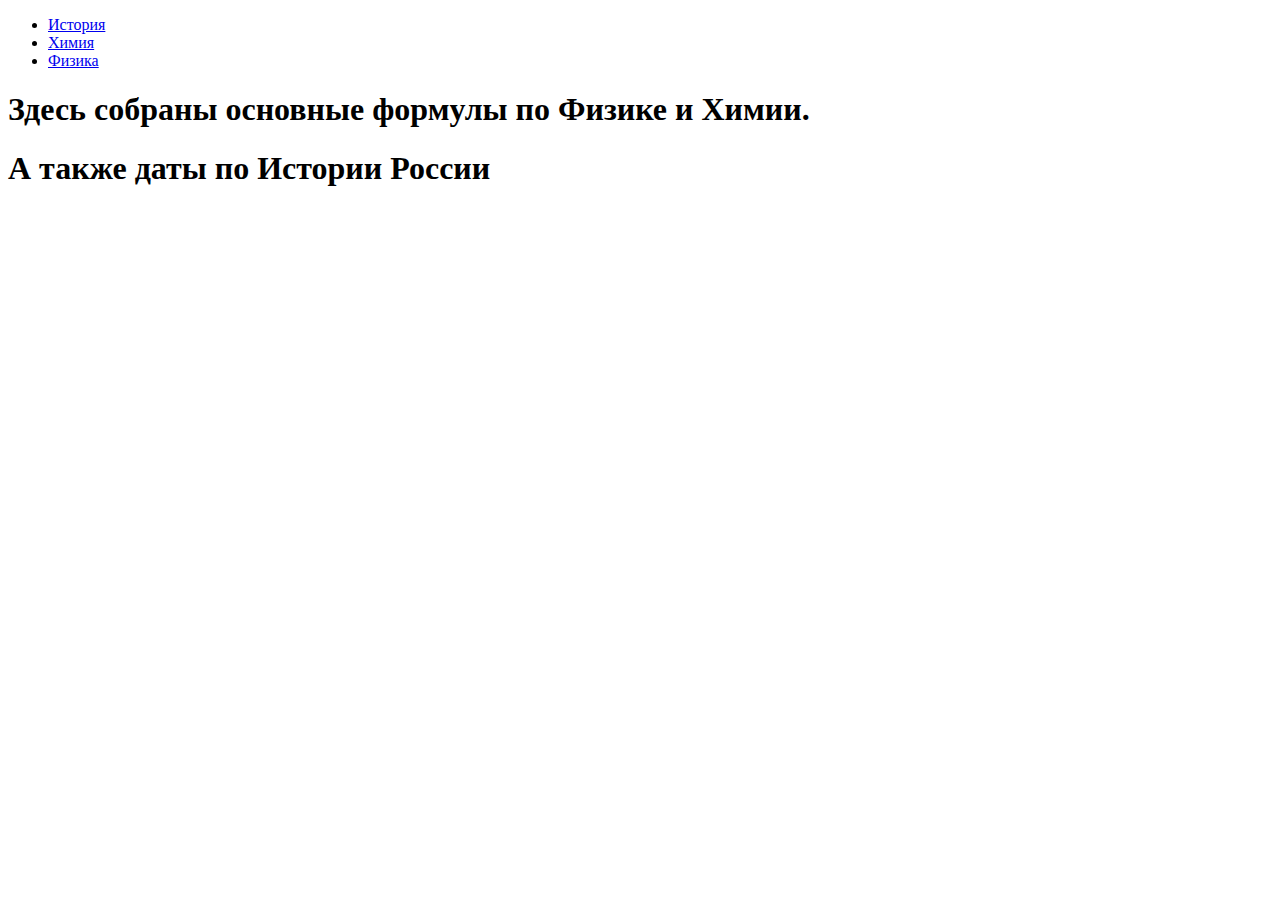
<file: index.html>
<!doctype html>
<html>
<head>
  <meta charset="UTF-8">
  <meta name="viewport"
        content="width=device-width, user-scalable=no, initial-scale=1.0, maximum-scale=1.0, minimum-scale=1.0">
  <title>HisPhysChem</title>

  <link rel="stylesheet" href="C:\Users\Эмиль\Documents\ПРОЕКТ\Эмиль\main.css">
</head>
<body>

  <!-- Header -->
  <header class="navbar">
    <div class="container">
      </a>
      <nav class="navbar-nav">
        <ul>
          <li>
            <a href="ИСТОРИЯ.html">История</a>
          </li>
          <li>
            <a href="ХИМИЯ.html">Химия</a>
          </li>
          <li>
            <a href="ФИЗИКА.html">Физика</a>
          </li>
        </ul>
      </nav>
    </div>
  </header>

  <main>

    <!-- Hero Section -->
    <section class="hero" style="background-image: url('C:\Users\Эмиль\Documents\ПРОЕКТ\Эмиль\image\fon.jpg')">
      <div class="container">
        <h1>Здесь собраны основные формулы по Физике и Химии.</h1>
        <h1>А также даты по Истории России</h1>
      </div>
    </section>


</body>
</html>
</file>
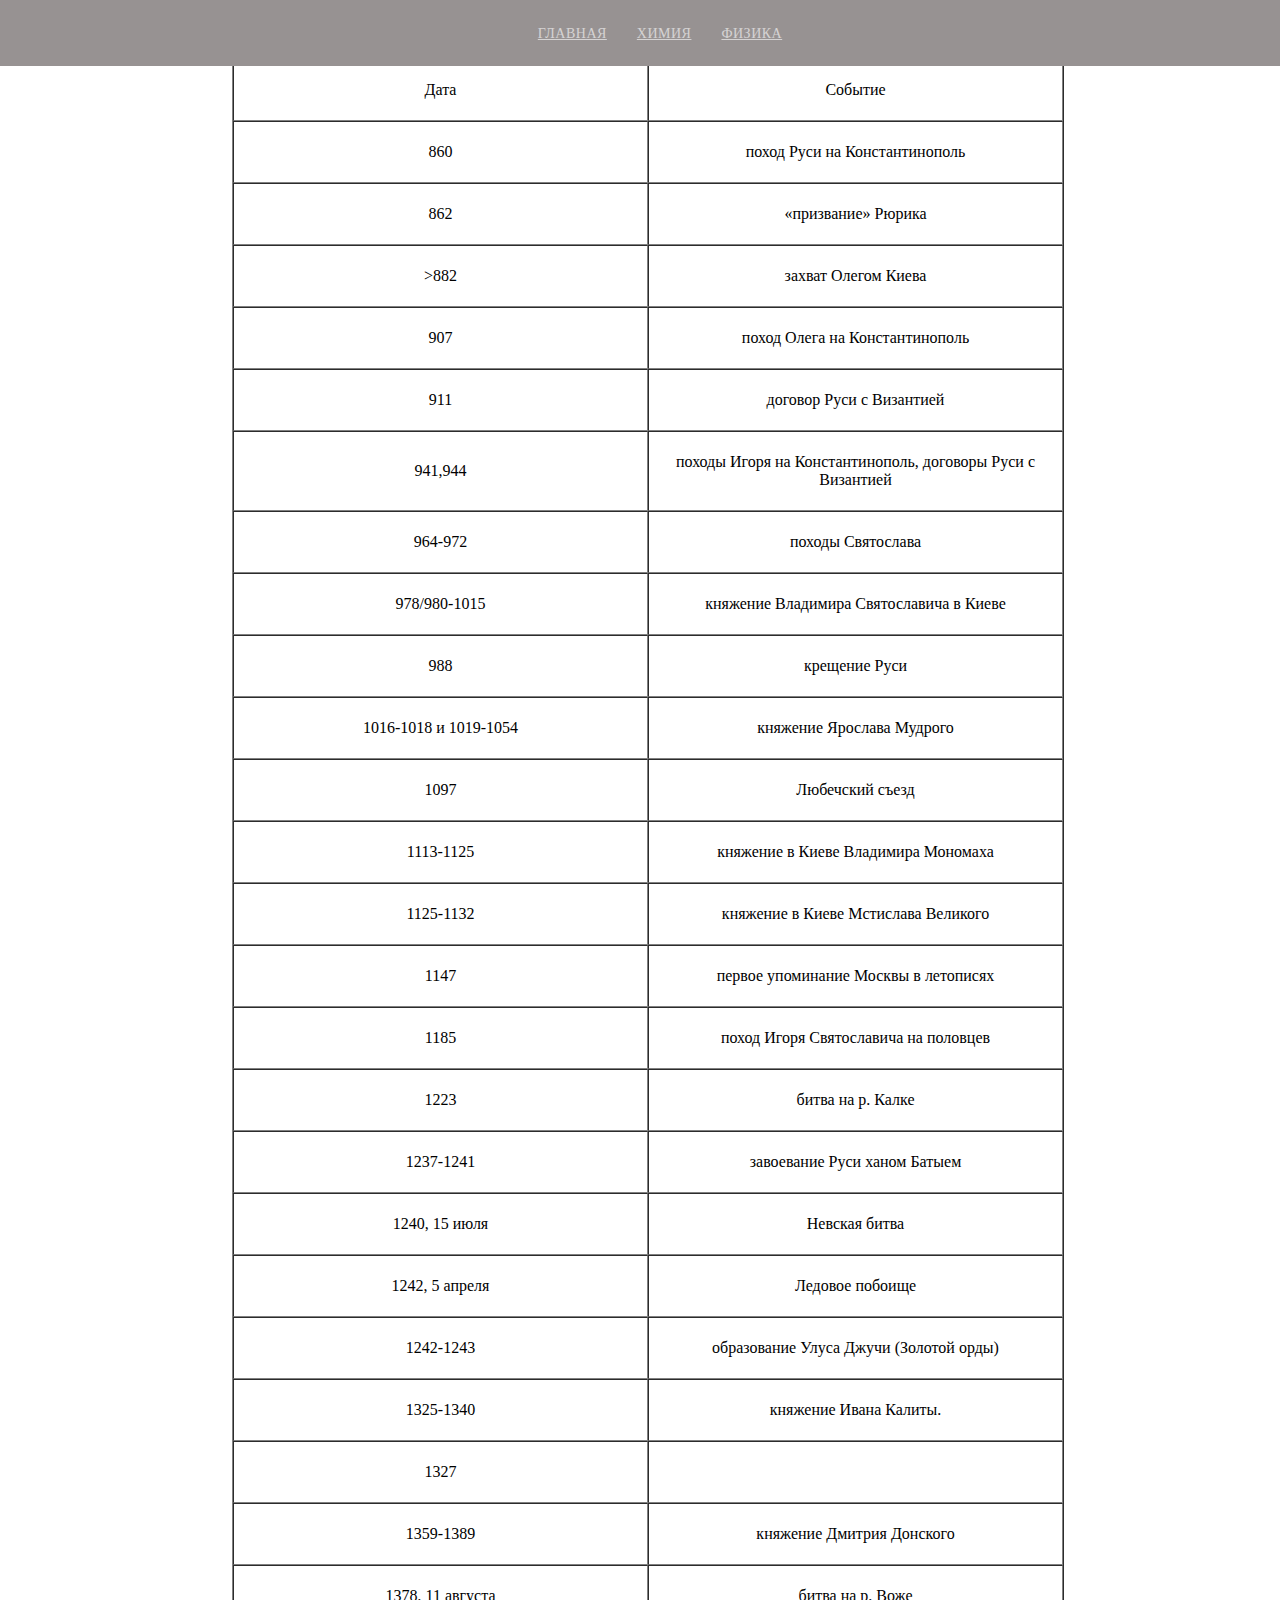
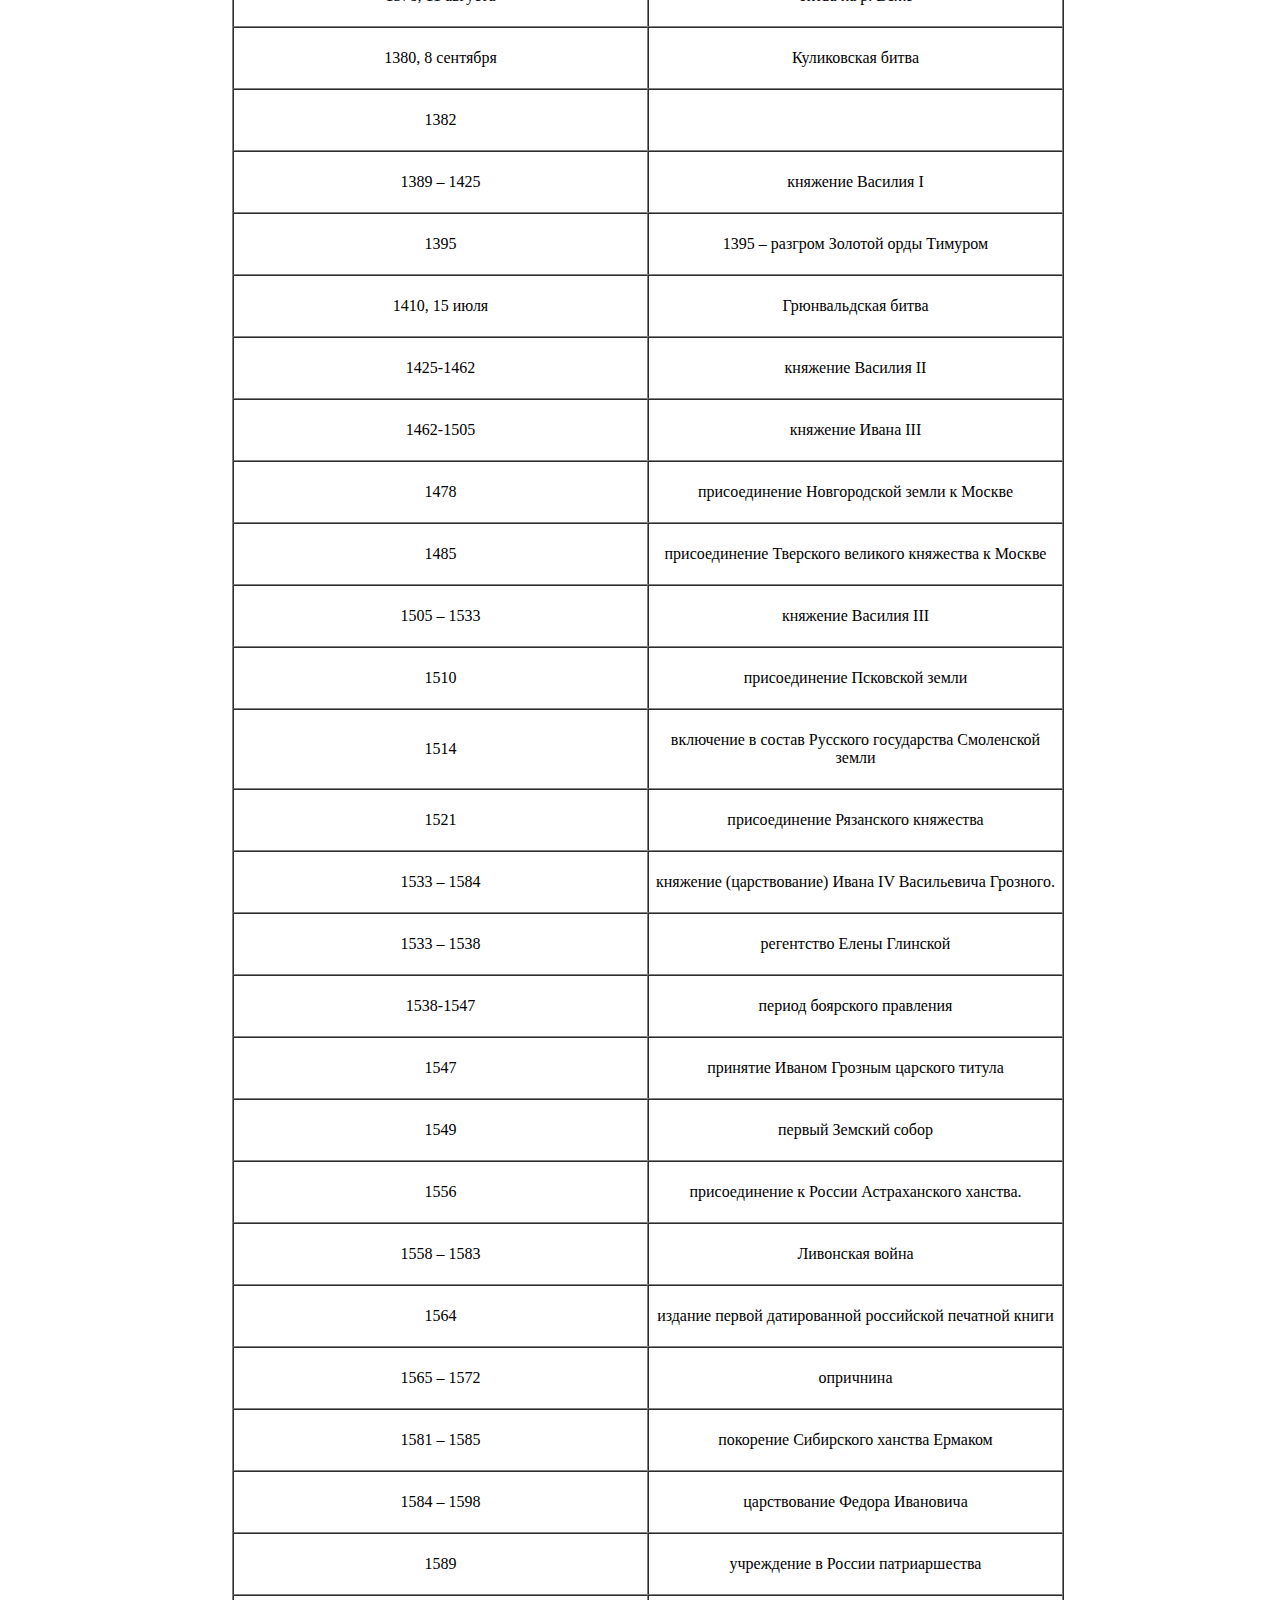
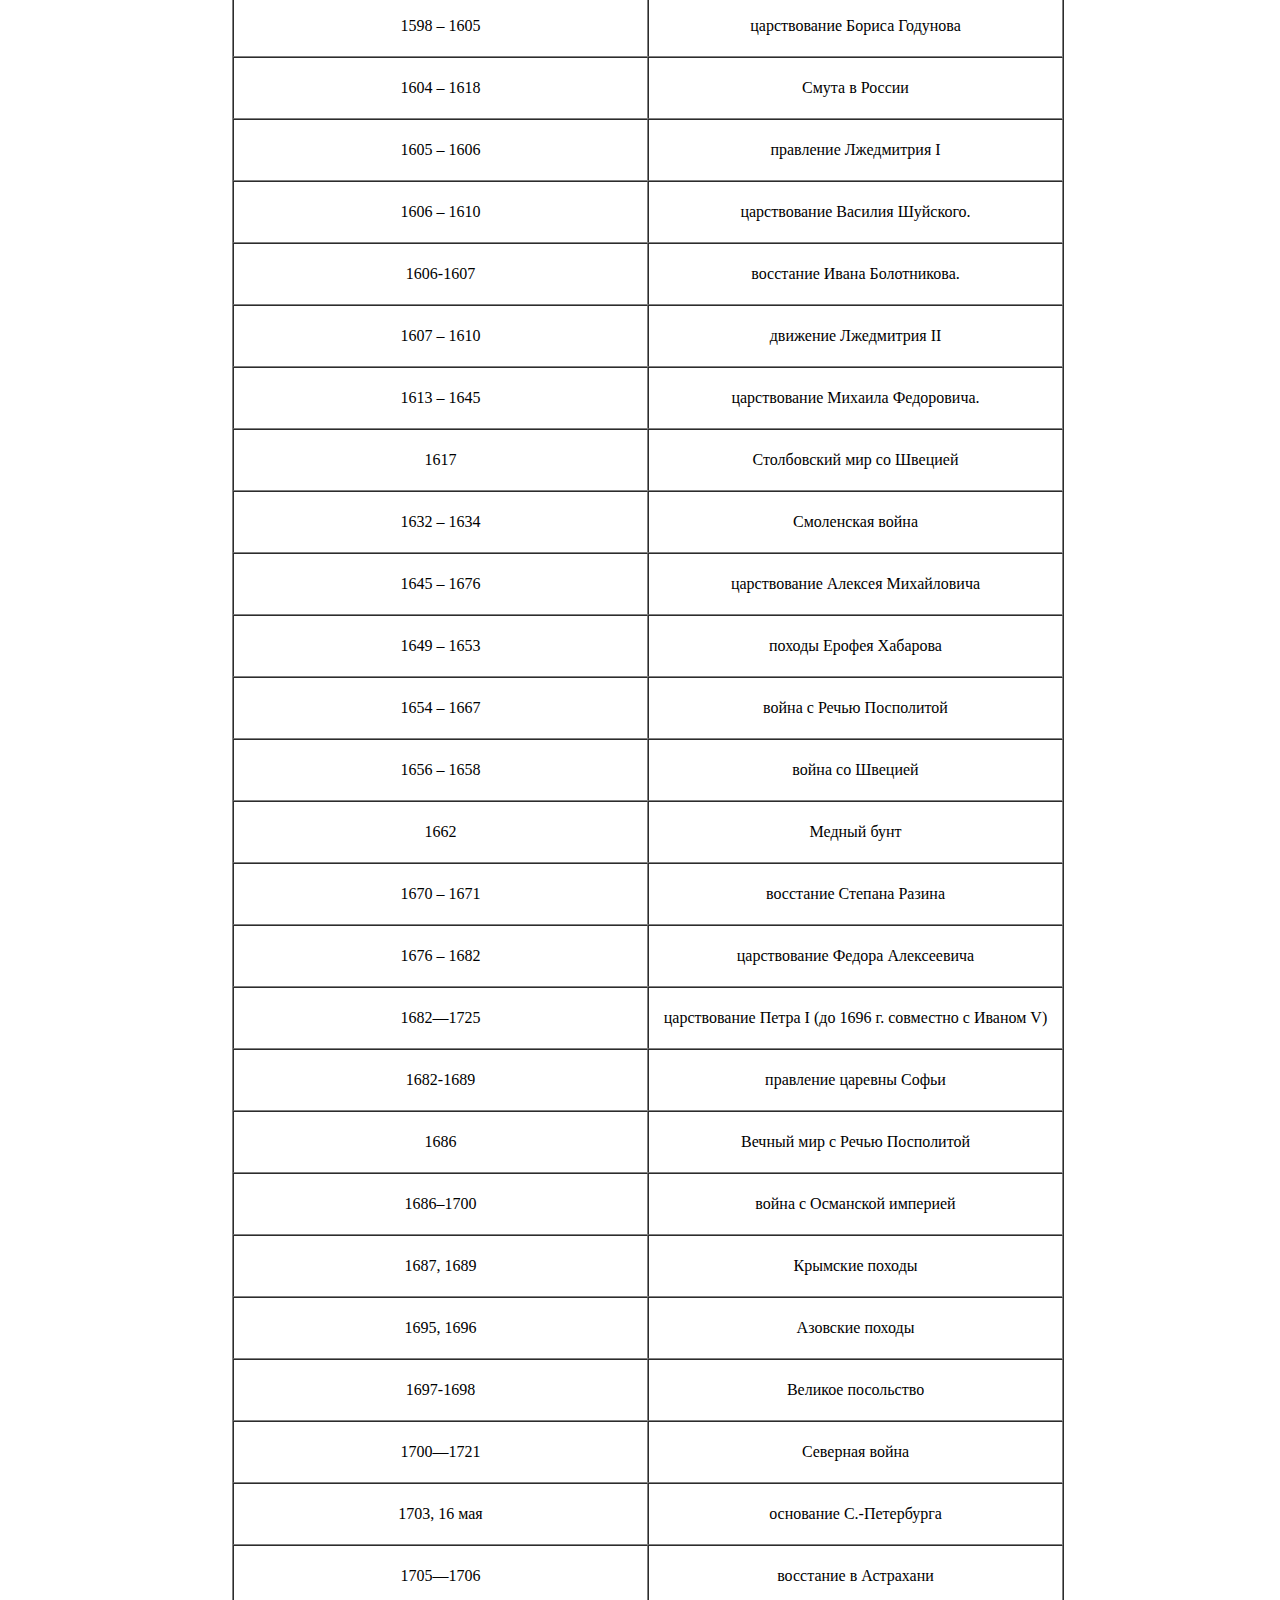
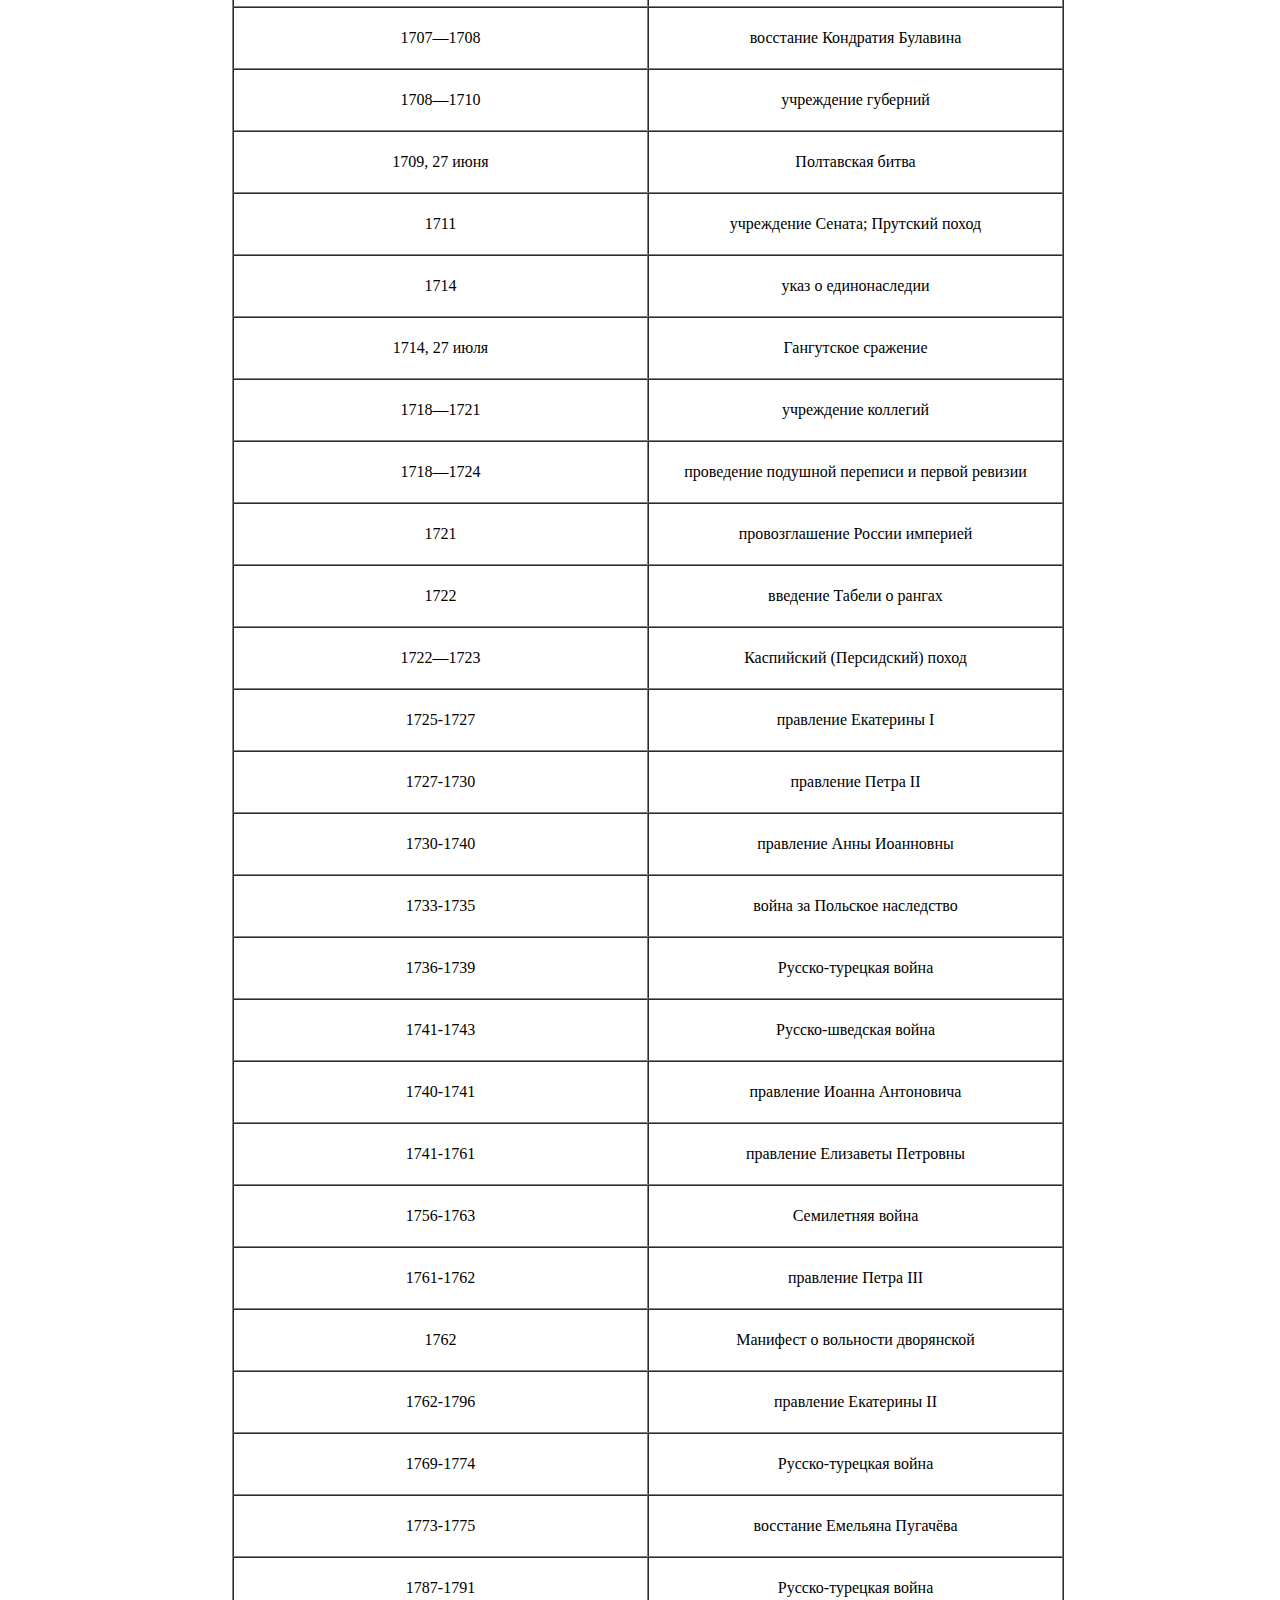
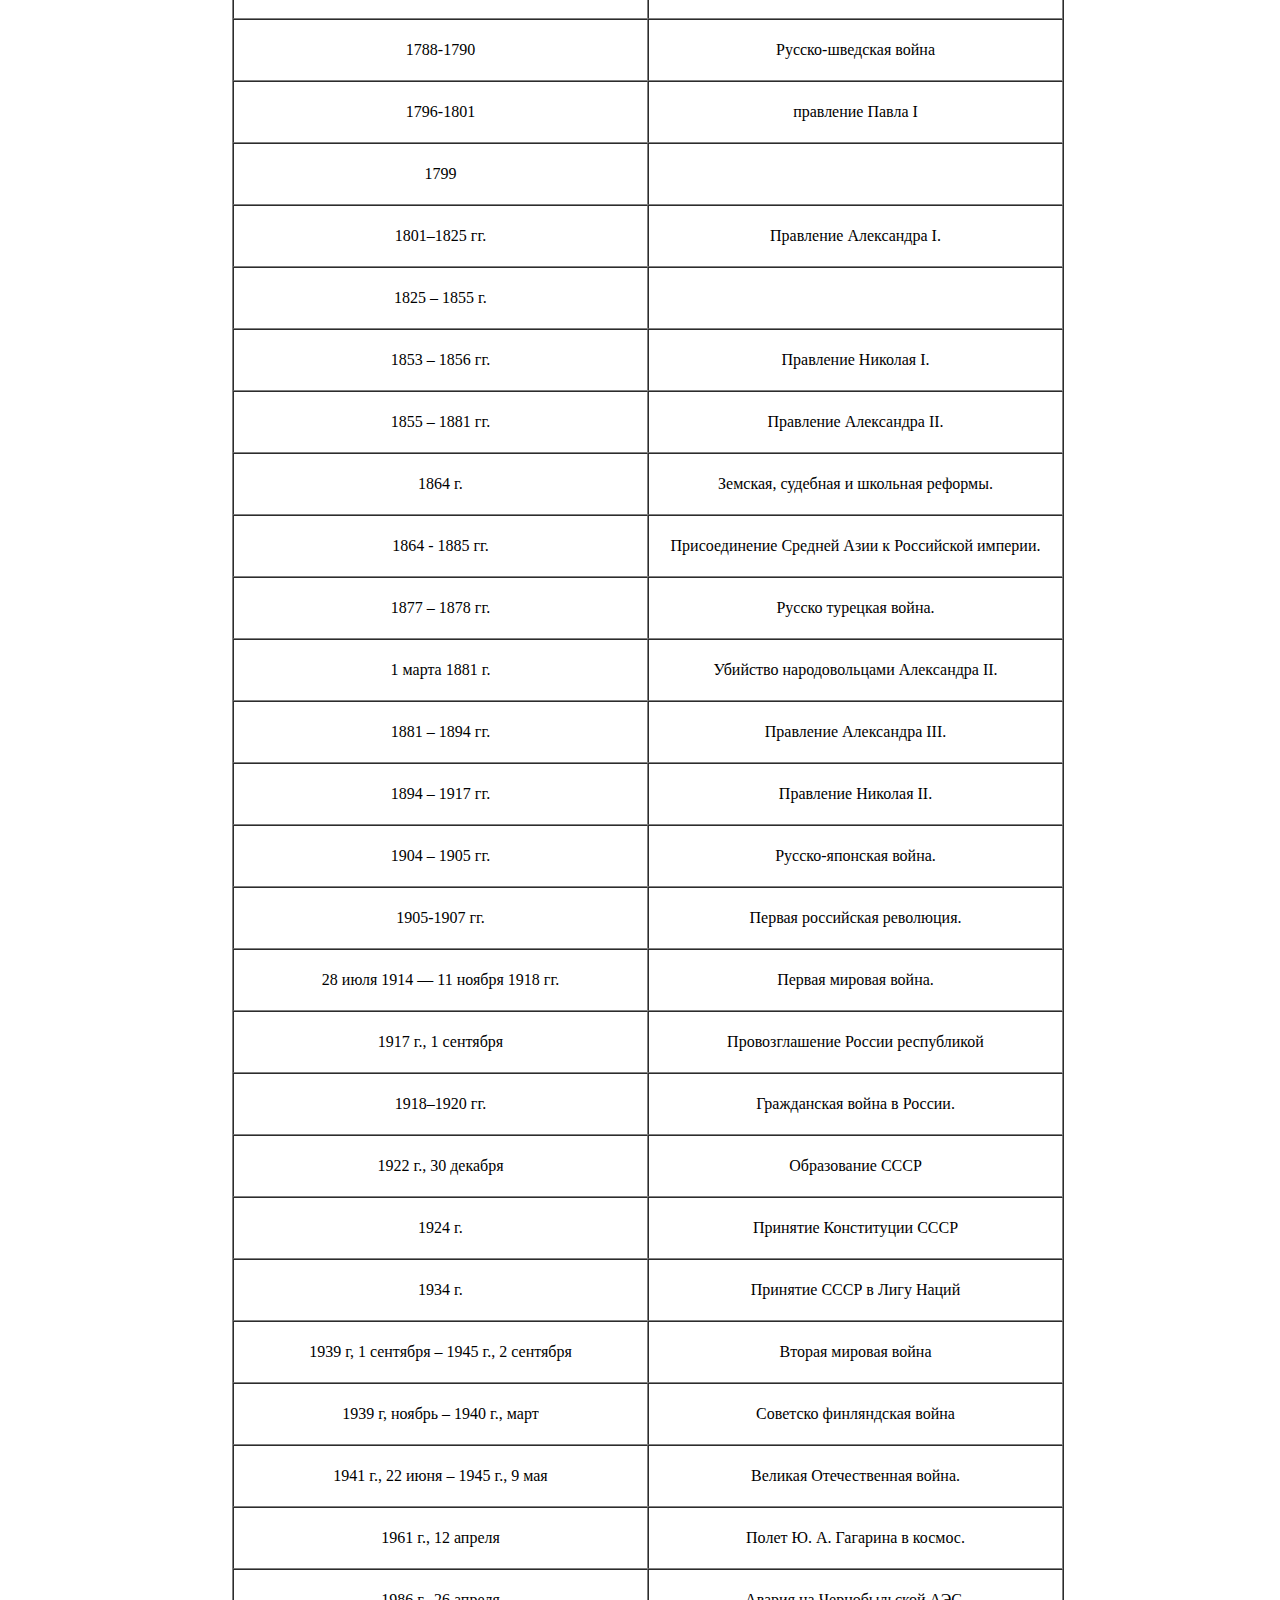
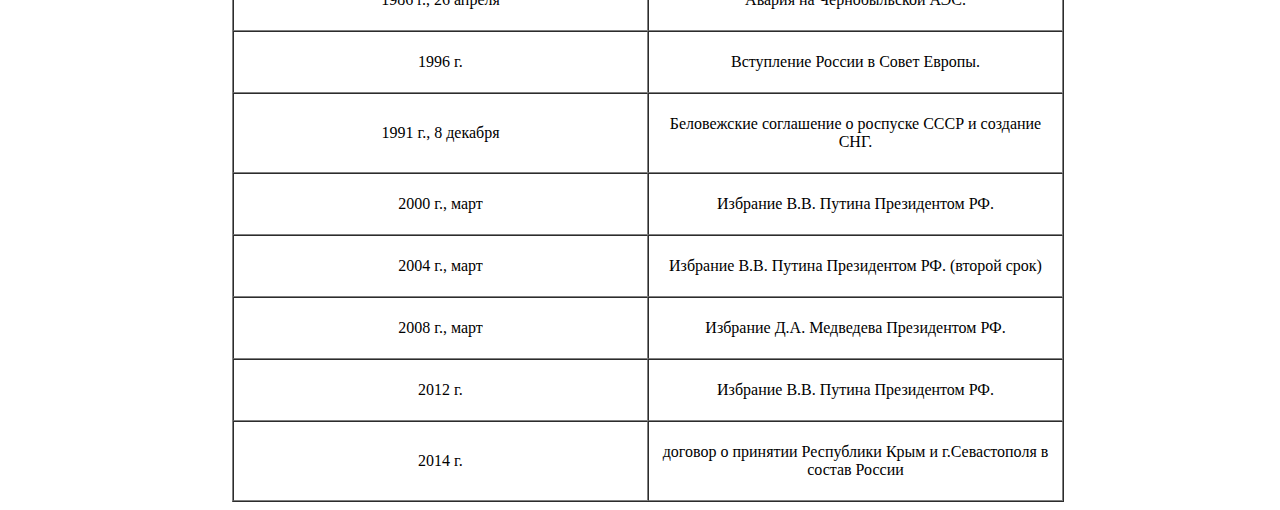
<file: ИСТОРИЯ.html>
<!DOCTYPE HTML>
<html>
         <head>
                  <meta charset= "utf-8">
				  <link rel="stylesheet" type="text/css" href="ИСТОРИЯ.css" />
         </head>
<body>
     <!-- Header -->
  <header class="navbar">
    <div class="container">
      <a href="index.html" class="navbar-brand">
      </a>
      <nav class="navbar-nav">
        <ul>
          <li>
            <a href="index.html">Главная</a>
          </li>
          <li>
            <a href="ХИМИЯ.html">Химия</a>
          </li>
          <li>
            <a href="ФИЗИКА.html">Физика</a>
          </li>
        </ul>
      </nav>
    </div>
  </header>

    <p style="text-align: center; width: 100%;">
        <strong>Основные даты ИСТОРИИ РОССИИ</strong>
        </p>

        <table align="center" border="1" cellpadding="5" cellspacing="0" style="width:65%" >
            <tbody>
                <tr>
                    <td style="width: 350px; background-color: rgb(255, 255, 255);">
                    <p style="text-align: center;" hspace="60" >Дата</p>
                    </td>
                    <td style="width: 350px; background-color: rgb(255, 255, 255);">
                        <p style="text-align: center;" hspace="60" >Событие</p>
                    </td>
                </tr>
                <tr>
                    <td style="background-color:rgb(255, 255, 255); width:350px">
                    <p style="text-align: center;">860</p>
                    </td>
                    <td style="background-color:rgb(255, 255, 255); width:350px">
                        <p style="text-align: center;" hspace="60" >поход Руси на Константинополь</p>
                    </td>
                </tr>
                <tr>
                    <td style="background-color:rgb(255, 255, 255); width:350px">
                    <p style="text-align: center;">862</p>
                    </td>
                    <td style="background-color:rgb(255, 255, 255); width:350px">
                    <p style="text-align: center;" hspace="60" >«призвание» Рюрика</p>
                    </td>
                </tr>
                <tr>
                    <td style="background-color:rgb(255, 255, 255); width:350px">
                    <p style="text-align: center;">>882</p>
                    </td>
                    <td style="background-color:rgb(255, 255, 255); width:350px">
                        <p style="text-align: center;" hspace="60" >захват Олегом Киева</p>
                    </td>
                </tr>
                <tr>
                    <td style="background-color:rgb(255, 255, 255); width:350px">
                    <p style="text-align: center;">907</p>
                    </td>
                    <td style="background-color:rgb(255, 255, 255); width:350px">
                    <p style="text-align: center;" hspace="60" >поход Олега на Константинополь</p>
                    </td>
                </tr>
                <tr>
                    <td style="background-color:rgb(255, 255, 255); width:350px">
                    <p style="text-align: center;">911</p>
                    </td>
                    <td style="background-color:rgb(255, 255, 255); width:350px">
                        <p style="text-align: center;" hspace="60" >договор Руси с Византией</p>
                    </td>
                </tr>
                <tr>
                    <td style="background-color:rgb(255, 255, 255); width:350px">
                    <p style="text-align: center;">941,944</p>
                    </td>
                    <td style="background-color:rgb(255, 255, 255); width:350px">
                        <p style="text-align: center;" hspace="60" >походы Игоря на Константинополь, договоры Руси с Византией</p>
                    </td>
                </tr>
                <tr>
                    <td style="background-color:rgb(255, 255, 255); width:350px">
                    <p style="text-align: center;">964-972</p>
                    </td>
                    <td style="background-color:rgb(255, 255, 255); width:350px">
                        <p style="text-align: center;" hspace="60" >походы Святослава</p>
                    </td>
                </tr>
                <tr>
                    <td style="background-color:rgb(255, 255, 255); width:350px">
                    <p style="text-align: center;">978/980-1015</p>
                    </td>
                    <td style="background-color:rgb(255, 255, 255); width:350px">
                        <p style="text-align: center;" hspace="60" >княжение Владимира Святославича в Киеве</p>
                    </td>
                </tr>
                <tr>
                    <td style="background-color:rgb(255, 255, 255); width:350px">
                    <p style="text-align: center;">988</p>
                    </td>
                    <td style="background-color:rgb(255, 255, 255); width:350px">
                        <p style="text-align: center;" hspace="60" >крещение Руси</p>
                    </td>
                </tr>
                <tr>
                    <td style="background-color:rgb(255, 255, 255); width:350px">
                    <p style="text-align: center;">1016-1018 и 1019-1054</p>
                    </td>
                    <td style="background-color:rgb(255, 255, 255); width:350px">
                        <p style="text-align: center;" hspace="60" >княжение Ярослава Мудрого</p>
                    </td>
                </tr>
                <tr>
                    <td style="background-color:rgb(255, 255, 255); width:350px">
                    <p style="text-align: center;">1097</p>
                    </td>
                    <td style="background-color:rgb(255, 255, 255); width:350px">
                        <p style="text-align: center;" hspace="60" >Любечский съезд</p>
                    </td>
                </tr>
                <tr>
                    <td style="background-color:rgb(255, 255, 255); width:350px">
                    <p style="text-align: center;">1113-1125</p>
                    </td>
                    <td style="background-color:rgb(255, 255, 255); width:350px">
                        <p style="text-align: center;" hspace="60" >княжение в Киеве Владимира Мономаха</p>
                    </td>
                </tr>
                <tr>
                    <td style="background-color:rgb(255, 255, 255); width:350px">
                    <p style="text-align: center;">1125-1132</p>
                    </td>
                    <td style="background-color:rgb(255, 255, 255); width:350px">
                        <p style="text-align: center;" hspace="60" >княжение в Киеве Мстислава Великого</p>
                    </td>
                </tr>
                <tr>
                    <td style="background-color:rgb(255, 255, 255); width:350px">
                    <p style="text-align: center;">1147</p>
                    </td>
                    <td style="background-color:rgb(255, 255, 255); width:350px">
                        <p style="text-align: center;" hspace="60" >первое упоминание Москвы в летописях</p>
                    </td>
                </tr>
                <tr>
                    <td style="background-color:rgb(255, 255, 255); width:350px">
                    <p style="text-align: center;">1185</p>
                    </td>
                    <td style="background-color:rgb(255, 255, 255); width:350px">
                        <p style="text-align: center;" hspace="60" > поход Игоря Святославича на половцев</p>
                    </td>
                </tr>
                <tr>
                    <td style="background-color:rgb(255, 255, 255); width:350px">
                    <p style="text-align: center;">1223</p>
                    </td>
                    <td style="background-color:rgb(255, 255, 255); width:350px">
                        <p style="text-align: center;" hspace="60" >битва на р. Калке</p>
                    </td>
                </tr>
                <tr>
                    <td style="background-color:rgb(255, 255, 255); width:350px">
                    <p style="text-align: center;">1237-1241</p>
                    </td>
                    <td style="background-color:rgb(255, 255, 255); width:350px">
                        <p style="text-align: center;" hspace="60" >завоевание Руси ханом Батыем</p>
                    </td>
                </tr>
                <tr>
                    <td style="background-color:rgb(255, 255, 255); width:350px">
                    <p style="text-align: center;">1240, 15 июля</p>
                    </td>
                    <td style="background-color:rgb(255, 255, 255); width:350px">
                        <p style="text-align: center;" hspace="60" >Невская битва</p>
                    </td>
                </tr>
                <tr>
                    <td style="background-color:rgb(255, 255, 255); width:350px">
                    <p style="text-align: center;">1242, 5 апреля</p>
                    </td>
                    <td style="background-color:rgb(255, 255, 255); width:350px">
                        <p style="text-align: center;" hspace="60" >Ледовое побоище</p>
                    </td>
                </tr>
                <tr>
                    <td style="background-color:rgb(255, 255, 255); width:350px">
                        <p style="text-align: center;" hspace="60" >1242-1243</p>
                    </td>
                    <td style="background-color:rgb(255, 255, 255); width:350px">
                        <p style="text-align: center;" hspace="60" >образование Улуса Джучи (Золотой орды)</p>
                    </td>
                </tr>
                <tr>
                    <td style="background-color:rgb(255, 255, 255); width:350px">
                    <p style="text-align: center;">1325-1340</p>
                    </td>
                    <td style="background-color:rgb(255, 255, 255); width:350px">
                        <p style="text-align: center;" hspace="60" >княжение Ивана Калиты.</p>
                    </td>
                </tr>
                <tr>
                    <td style="background-color:rgb(255, 255, 255); width:350px">
                    <p style="text-align: center;">1327</p>
                    </td>
                    <td style="background-color:rgb(255, 255, 255); width:350px">
                        <p style="text-align: center;" hspace="60" ></p>
                    </td>
                </tr>
                <tr>
                    <td style="background-color:rgb(255, 255, 255); width:350px">
                    <p style="text-align: center;">1359-1389</p>
                    </td>
                    <td style="background-color:rgb(255, 255, 255); width:350px">
                        <p style="text-align: center;" hspace="60" >княжение Дмитрия Донского</p>
                    </td>
                </tr>
                <tr>
                    <td style="background-color:rgb(255, 255, 255); width:350px">
                    <p style="text-align: center;">1378, 11 августа</p>
                    </td>
                    <td style="background-color:rgb(255, 255, 255); width:350px">
                        <p style="text-align: center;" hspace="60" >битва на р. Воже</p>
                    </td>
                </tr>
                <tr>
                    <td style="background-color:rgb(255, 255, 255); width:350px">
                    <p style="text-align: center;">1380, 8 сентября</p>
                    </td>
                    <td style="background-color:rgb(255, 255, 255); width:350px">
                        <p style="text-align: center;" hspace="60" >Куликовская битва</p>
                    </td>
                </tr>
                <tr>
                    <td style="background-color:rgb(255, 255, 255); width:350px">
                    <p style="text-align: center;">1382 </p>
                    </td>
                    <td style="background-color:rgb(255, 255, 255); width:350px">
                        <p style="text-align: center;" hspace="60" ></p>
                    </td>
                </tr>
                <tr>
                    <td style="background-color:rgb(255, 255, 255); width:350px">
                    <p style="text-align: center;">1389 – 1425 </p>
                    </td>
                    <td style="background-color:rgb(255, 255, 255); width:350px">
                        <p style="text-align: center;" hspace="60" >княжение Василия I</p>
                    </td>
                </tr>
                <tr>
                    <td style="background-color:rgb(255, 255, 255); width:350px">
                    <p style="text-align: center;">1395 </p>
                    </td>
                    <td style="background-color:rgb(255, 255, 255); width:350px">
                        <p style="text-align: center;" hspace="60" >1395 – разгром Золотой орды Тимуром</p>
                    </td>
                </tr>
                <tr>
                    <td style="background-color:rgb(255, 255, 255); width:350px">
                    <p style="text-align: center;">1410, 15 июля</p>
                    </td>
                    <td style="background-color:rgb(255, 255, 255); width:350px">
                        <p style="text-align: center;" hspace="60" >Грюнвальдская битва</p>
                    </td>
                </tr>
                <tr>
                    <td style="background-color:rgb(255, 255, 255); width:350px">
                    <p style="text-align: center;">1425-1462 </p>
                    </td>
                    <td style="background-color:rgb(255, 255, 255); width:350px">
                        <p style="text-align: center;" hspace="60" >княжение Василия II</p>
                    </td>
                </tr>
                <tr>
                    <td style="background-color:rgb(255, 255, 255); width:350px">
                    <p style="text-align: center;">1462-1505 </p>
                    </td>
                    <td style="background-color:rgb(255, 255, 255); width:350px">
                        <p style="text-align: center;" hspace="60" >княжение Ивана III</p>
                    </td>
                </tr>
                <tr>
                    <td style="background-color:rgb(255, 255, 255); width:350px">
                    <p style="text-align: center;">1478 </p>
                    </td>
                    <td style="background-color:rgb(255, 255, 255); width:350px">
                        <p style="text-align: center;" hspace="60" >присоединение Новгородской земли к Москве</p>
                    </td>
                </tr>
                <tr>
                    <td style="background-color:rgb(255, 255, 255); width:350px">
                    <p style="text-align: center;">1485 </p>
                    </td>
                    <td style="background-color:rgb(255, 255, 255); width:350px">
                        <p style="text-align: center;" hspace="60" >присоединение Тверского великого княжества к Москве</p>
                    </td>
                </tr>
                <tr>
                    <td style="background-color:rgb(255, 255, 255); width:350px">
                    <p style="text-align: center;">1505 – 1533</p>
                    </td>
                    <td style="background-color:rgb(255, 255, 255); width:350px">
                        <p style="text-align: center;" hspace="60" >княжение Василия III</p>
                    </td>
                </tr>
                <tr>
                    <td style="background-color:rgb(255, 255, 255); width:350px">
                    <p style="text-align: center;">1510 </p>
                    </td>
                    <td style="background-color:rgb(255, 255, 255); width:350px">
                        <p style="text-align: center;" hspace="60" >присоединение Псковской земли</p>
                    </td>
                </tr>
                <tr>
                    <td style="background-color:rgb(255, 255, 255); width:350px">
                    <p style="text-align: center;">1514 </p>
                    </td>
                    <td style="background-color:rgb(255, 255, 255); width:350px">
                        <p style="text-align: center;" hspace="60" >включение в состав Русского государства Смоленской земли</p>
                    </td>
                </tr>
                <tr>
                    <td style="background-color:rgb(255, 255, 255); width:350px">
                    <p style="text-align: center;">1521 </p>
                    </td>
                    <td style="background-color:rgb(255, 255, 255); width:350px">
                        <p style="text-align: center;" hspace="60" >присоединение Рязанского княжества</p>
                    </td>
                </tr>
                <tr>
                    <td style="background-color:rgb(255, 255, 255); width:350px">
                    <p style="text-align: center;">1533 – 1584 </p>
                    </td>
                    <td style="background-color:rgb(255, 255, 255); width:350px">
                        <p style="text-align: center;" hspace="60" >княжение (царствование) Ивана IV Васильевича Грозного.</p>
                    </td>
                </tr>
                <tr>
                    <td style="background-color:rgb(255, 255, 255); width:350px">
                    <p style="text-align: center;">1533 – 1538</p>
                    </td>
                    <td style="background-color:rgb(255, 255, 255); width:350px">
                        <p style="text-align: center;" hspace="60" >регентство Елены Глинской</p>
                    </td>
                </tr>
                <tr>
                    <td style="background-color:rgb(255, 255, 255); width:350px">
                    <p style="text-align: center;">1538-1547</p>
                    </td>
                    <td style="background-color:rgb(255, 255, 255); width:350px">
                        <p style="text-align: center;" hspace="60" >период боярского правления</p>
                    </td>
                </tr>

                <tr>
                    <td style="background-color:rgb(255, 255, 255); width:350px">
                    <p style="text-align: center;">1547</p>
                    </td>
                    <td style="background-color:rgb(255, 255, 255); width:350px">
                        <p style="text-align: center;" hspace="60" >принятие Иваном Грозным царского титула</p>
                    </td>
                </tr>
                <tr>
                    <td style="background-color:rgb(255, 255, 255); width:350px">
                    <p style="text-align: center;">1549</p>
                    </td>
                    <td style="background-color:rgb(255, 255, 255); width:350px">
                        <p style="text-align: center;" hspace="60" >первый Земский собор</p>
                    </td>
                </tr>
                <tr>
                    <td style="background-color:rgb(255, 255, 255); width:350px">
                    <p style="text-align: center;">1556</p>
                    </td>
                    <td style="background-color:rgb(255, 255, 255); width:350px">
                        <p style="text-align: center;" hspace="60" >присоединение к России Астраханского ханства.</p>
                    </td>
                </tr>
                <tr>
                    <td style="background-color:rgb(255, 255, 255); width:350px">
                    <p style="text-align: center;">1558 – 1583</p>
                    </td>
                    <td style="background-color:rgb(255, 255, 255); width:350px">
                        <p style="text-align: center;" hspace="60" >Ливонская война</p>
                    </td>
                </tr>
                <tr>
                    <td style="background-color:rgb(255, 255, 255); width:350px">
                    <p style="text-align: center;">1564</p>
                    </td>
                    <td style="background-color:rgb(255, 255, 255); width:350px">
                        <p style="text-align: center;" hspace="60" >издание первой датированной российской печатной книги</p>
                    </td>
                </tr>
                <tr>
                    <td style="background-color:rgb(255, 255, 255); width:350px">
                    <p style="text-align: center;">1565 – 1572</p>
                    </td>
                    <td style="background-color:rgb(255, 255, 255); width:350px">
                        <p style="text-align: center;" hspace="60" >опричнина</p>
                    </td>
                </tr>
                <tr>
                    <td style="background-color:rgb(255, 255, 255); width:350px">
                    <p style="text-align: center;">1581 – 1585</p>
                    </td>
                    <td style="background-color:rgb(255, 255, 255); width:350px">
                        <p style="text-align: center;" hspace="60" >покорение Сибирского ханства Ермаком</p>
                    </td>
                </tr>
                <tr>
                    <td style="background-color:rgb(255, 255, 255); width:350px">
                    <p style="text-align: center;">1584 – 1598</p>
                    </td>
                    <td style="background-color:rgb(255, 255, 255); width:350px">
                        <p style="text-align: center;" hspace="60" >царствование Федора Ивановича</p>
                    </td>
                </tr>
                <tr>
                    <td style="background-color:rgb(255, 255, 255); width:350px">
                    <p style="text-align: center;">1589</p>
                    </td>
                    <td style="background-color:rgb(255, 255, 255); width:350px">
                        <p style="text-align: center;" hspace="60" >учреждение в России патриаршества</p>
                    </td>
                </tr>
                <tr>
                    <td style="background-color:rgb(255, 255, 255); width:350px">
                    <p style="text-align: center;">1598 – 1605</p>
                    </td>
                    <td style="background-color:rgb(255, 255, 255); width:350px">
                        <p style="text-align: center;" hspace="60" >царствование Бориса Годунова</p>
                    </td>
                </tr>
                <tr>
                    <td style="background-color:rgb(255, 255, 255); width:350px">
                    <p style="text-align: center;">1604 – 1618</p>
                    </td>
                    <td style="background-color:rgb(255, 255, 255); width:350px">
                        <p style="text-align: center;" hspace="60" >Смута в России</p>
                    </td>
                </tr>
                <tr>
                    <td style="background-color:rgb(255, 255, 255); width:350px">
                    <p style="text-align: center;">1605 – 1606</p>
                    </td>
                    <td style="background-color:rgb(255, 255, 255); width:350px">
                        <p style="text-align: center;" hspace="60" >правление Лжедмитрия I</p>
                    </td>
                </tr>
                <tr>
                    <td style="background-color:rgb(255, 255, 255); width:350px">
                    <p style="text-align: center;">1606 – 1610</p>
                    </td>
                    <td style="background-color:rgb(255, 255, 255); width:350px">
                        <p style="text-align: center;" hspace="60" >царствование Василия Шуйского.</p>
                    </td>
                </tr>
                <tr>
                    <td style="background-color:rgb(255, 255, 255); width:350px">
                    <p style="text-align: center;">1606-1607</p>
                    </td>
                    <td style="background-color:rgb(255, 255, 255); width:350px">
                        <p style="text-align: center;" hspace="60" >восстание Ивана Болотникова.</p>
                    </td>
                </tr>
                <tr>
                    <td style="background-color:rgb(255, 255, 255); width:350px">
                    <p style="text-align: center;">1607 – 1610 </p>
                    </td>
                    <td style="background-color:rgb(255, 255, 255); width:350px">
                        <p style="text-align: center;" hspace="60" >движение Лжедмитрия II</p>
                    </td>
                </tr>
                <tr>
                    <td style="background-color:rgb(255, 255, 255); width:350px">
                    <p style="text-align: center;">1613 – 1645</p>
                    </td>
                    <td style="background-color:rgb(255, 255, 255); width:350px">
                        <p style="text-align: center;" hspace="60" >царствование Михаила Федоровича.</p>
                    </td>
                </tr>
                <tr>
                    <td style="background-color:rgb(255, 255, 255); width:350px">
                    <p style="text-align: center;">1617 </p>
                    </td>
                    <td style="background-color:rgb(255, 255, 255); width:350px">
                        <p style="text-align: center;" hspace="60" >Столбовский мир со Швецией</p>
                    </td>
                </tr>
                <tr>
                    <td style="background-color:rgb(255, 255, 255); width:350px">
                    <p style="text-align: center;">1632 – 1634</p>
                    </td>
                    <td style="background-color:rgb(255, 255, 255); width:350px">
                        <p style="text-align: center;" hspace="60" >Смоленская война</p>
                    </td>
                </tr>
                <tr>
                    <td style="background-color:rgb(255, 255, 255); width:350px">
                    <p style="text-align: center;">1645 – 1676</p>
                    </td>
                    <td style="background-color:rgb(255, 255, 255); width:350px">
                        <p style="text-align: center;" hspace="60" >царствование Алексея Михайловича</p>
                    </td>
                </tr>
                <tr>
                    <td style="background-color:rgb(255, 255, 255); width:350px">
                    <p style="text-align: center;">1649 – 1653</p>
                    </td>
                    <td style="background-color:rgb(255, 255, 255); width:350px">
                        <p style="text-align: center;" hspace="60" >походы Ерофея Хабарова</p>
                    </td>
                </tr>
                <tr>
                    <td style="background-color:rgb(255, 255, 255); width:350px">
                    <p style="text-align: center;">1654 – 1667</p>
                    </td>
                    <td style="background-color:rgb(255, 255, 255); width:350px">
                        <p style="text-align: center;" hspace="60" >война с Речью Посполитой</p>
                    </td>
                </tr>
                <tr>
                    <td style="background-color:rgb(255, 255, 255); width:350px">
                    <p style="text-align: center;">1656 – 1658</p>
                    </td>
                    <td style="background-color:rgb(255, 255, 255); width:350px">
                        <p style="text-align: center;" hspace="60" >война со Швецией</p>
                    </td>
                </tr>
                <tr>
                    <td style="background-color:rgb(255, 255, 255); width:350px">
                    <p style="text-align: center;">1662 </p>
                    </td>
                    <td style="background-color:rgb(255, 255, 255); width:350px">
                        <p style="text-align: center;" hspace="60" >Медный бунт</p>
                    </td>
                </tr>
                <tr>
                    <td style="background-color:rgb(255, 255, 255); width:350px">
                    <p style="text-align: center;">1670 – 1671</p>
                    </td>
                    <td style="background-color:rgb(255, 255, 255); width:350px">
                        <p style="text-align: center;" hspace="60" >восстание Степана Разина</p>
                    </td>
                </tr>
                <tr>
                    <td style="background-color:rgb(255, 255, 255); width:350px">
                    <p style="text-align: center;">1676 – 1682</p>
                    </td>
                    <td style="background-color:rgb(255, 255, 255); width:350px">
                        <p style="text-align: center;" hspace="60" >царствование Федора Алексеевича</p>
                    </td>
                </tr>
                <tr>
                    <td style="background-color:rgb(255, 255, 255); width:350px">
                    <p style="text-align: center;">1682—1725</p>
                    </td>
                    <td style="background-color:rgb(255, 255, 255); width:350px">
                        <p style="text-align: center;" hspace="60" >царствование Петра I (до 1696 г. совместно с Иваном V)</p>
                    </td>
                </tr>
                <tr>
                    <td style="background-color:rgb(255, 255, 255); width:350px">
                    <p style="text-align: center;">1682-1689</p>
                    </td>
                    <td style="background-color:rgb(255, 255, 255); width:350px">
                        <p style="text-align: center;" hspace="60" > правление царевны Софьи</p>
                    </td>
                </tr>
                <tr>
                    <td style="background-color:rgb(255, 255, 255); width:350px">
                    <p style="text-align: center;">1686</p>
                    </td>
                    <td style="background-color:rgb(255, 255, 255); width:350px">
                        <p style="text-align: center;" hspace="60" >Вечный мир с Речью Посполитой</p>
                    </td>
                </tr>
                <tr>
                    <td style="background-color:rgb(255, 255, 255); width:350px">
                    <p style="text-align: center;">1686–1700</p>
                    </td>
                    <td style="background-color:rgb(255, 255, 255); width:350px">
                        <p style="text-align: center;" hspace="60" >война с Османской империей</p>
                    </td>
                </tr>
                <tr>
                    <td style="background-color:rgb(255, 255, 255); width:350px">
                    <p style="text-align: center;">1687, 1689</p>
                    </td>
                    <td style="background-color:rgb(255, 255, 255); width:350px">
                        <p style="text-align: center;" hspace="60" >Крымские походы</p>
                    </td>
                </tr>
                <tr>
                    <td style="background-color:rgb(255, 255, 255); width:350px">
                    <p style="text-align: center;">1695, 1696</p>
                    </td>
                    <td style="background-color:rgb(255, 255, 255); width:350px">
                        <p style="text-align: center;" hspace="60" >Азовские походы</p>
                    </td>
                </tr>
                <tr>
                    <td style="background-color:rgb(255, 255, 255); width:350px">
                    <p style="text-align: center;">1697-1698</p>
                    </td>
                    <td style="background-color:rgb(255, 255, 255); width:350px">
                        <p style="text-align: center;" hspace="60" >Великое посольство</p>
                    </td>
                </tr>
                <tr>
                    <td style="background-color:rgb(255, 255, 255); width:350px">
                    <p style="text-align: center;">1700—1721</p>
                    </td>
                    <td style="background-color:rgb(255, 255, 255); width:350px">
                        <p style="text-align: center;" hspace="60" >Северная война</p>
                    </td>
                </tr>
                </tr>
                <tr>
                    <td style="background-color:rgb(255, 255, 255); width:350px">
                    <p style="text-align: center;">1703, 16 мая</p>
                    </td>
                    <td style="background-color:rgb(255, 255, 255); width:350px">
                        <p style="text-align: center;" hspace="60" >основание С.-Петербурга</p>
                    </td>
                </tr>
                <tr>
                    <td style="background-color:rgb(255, 255, 255); width:350px">
                    <p style="text-align: center;">1705—1706</p>
                    </td>
                    <td style="background-color:rgb(255, 255, 255); width:350px">
                        <p style="text-align: center;" hspace="60" >восстание в Астрахани</p>
                    </td>
                </tr>
                <tr>
                    <td style="background-color:rgb(255, 255, 255); width:350px">
                    <p style="text-align: center;">1707—1708</p>
                    </td>
                    <td style="background-color:rgb(255, 255, 255); width:350px">
                        <p style="text-align: center;" hspace="60" >восстание Кондратия Булавина</p>
                    </td>
                </tr>
                <tr>
                    <td style="background-color:rgb(255, 255, 255); width:350px">
                    <p style="text-align: center;">1708—1710</p>
                    </td>
                    <td style="background-color:rgb(255, 255, 255); width:350px">
                        <p style="text-align: center;" hspace="60" >учреждение губерний</p>
                    </td>
                </tr>
                <tr>
                    <td style="background-color:rgb(255, 255, 255); width:350px">
                    <p style="text-align: center;">1709, 27 июня</p>
                    </td>
                    <td style="background-color:rgb(255, 255, 255); width:350px">
                        <p style="text-align: center;" hspace="60" >Полтавская битва</p>
                    </td>
                </tr>
                <tr>
                    <td style="background-color:rgb(255, 255, 255); width:350px">
                    <p style="text-align: center;">1711</p>
                    </td>
                    <td style="background-color:rgb(255, 255, 255); width:350px">
                        <p style="text-align: center;" hspace="60" >учреждение Сената; Прутский поход</p>
                    </td>
                </tr>
                <tr>
                    <td style="background-color:rgb(255, 255, 255); width:350px">
                    <p style="text-align: center;">1714</p>
                    </td>
                    <td style="background-color:rgb(255, 255, 255); width:350px">
                        <p style="text-align: center;" hspace="60" >указ о единонаследии</p>
                    </td>
                </tr>
                <tr>
                    <td style="background-color:rgb(255, 255, 255); width:350px">
                    <p style="text-align: center;">1714, 27 июля </p>
                    </td>
                    <td style="background-color:rgb(255, 255, 255); width:350px">
                        <p style="text-align: center;" hspace="60" >Гангутское сражение</p>
                    </td>
                </tr>
                <tr>
                    <td style="background-color:rgb(255, 255, 255); width:350px">
                    <p style="text-align: center;">1718—1721</p>
                    </td>
                    <td style="background-color:rgb(255, 255, 255); width:350px">
                        <p style="text-align: center;" hspace="60" >учреждение коллегий</p>
                    </td>
                </tr>
                <tr>
                    <td style="background-color:rgb(255, 255, 255); width:350px">
                    <p style="text-align: center;">1718—1724</p>
                    </td>
                    <td style="background-color:rgb(255, 255, 255); width:350px">
                        <p style="text-align: center;" hspace="60" >проведение подушной переписи и первой ревизии</p>
                    </td>
                </tr>
                <tr>
                    <td style="background-color:rgb(255, 255, 255); width:350px">
                    <p style="text-align: center;">1721 </p>
                    </td>
                    <td style="background-color:rgb(255, 255, 255); width:350px">
                        <p style="text-align: center;" hspace="60" >провозглашение России империей</p>
                    </td>
                </tr>
                <tr>
                    <td style="background-color:rgb(255, 255, 255); width:350px">
                    <p style="text-align: center;">1722  </p>
                    </td>
                    <td style="background-color:rgb(255, 255, 255); width:350px">
                        <p style="text-align: center;" hspace="60" >введение Табели о рангах</p>
                    </td>
                </tr>
                <tr>
                    <td style="background-color:rgb(255, 255, 255); width:350px">
                    <p style="text-align: center;">1722—1723 </p>
                    </td>
                    <td style="background-color:rgb(255, 255, 255); width:350px">
                        <p style="text-align: center;" hspace="60" >Каспийский (Персидский) поход</p>
                    </td>
                </tr>
                <tr>
                    <td style="background-color:rgb(255, 255, 255); width:350px">
                    <p style="text-align: center;">1725-1727 </p>
                    </td>
                    <td style="background-color:rgb(255, 255, 255); width:350px">
                        <p style="text-align: center;" hspace="60" >правление Екатерины I</p>
                    </td>
                </tr>
                <tr>
                    <td style="background-color:rgb(255, 255, 255); width:350px">
                    <p style="text-align: center;">1727-1730 </p>
                    </td>
                    <td style="background-color:rgb(255, 255, 255); width:350px">
                        <p style="text-align: center;" hspace="60" >правление Петра II</p>
                    </td>
                </tr>
                <tr>
                    <td style="background-color:rgb(255, 255, 255); width:350px">
                    <p style="text-align: center;">1730-1740 </p>
                    </td>
                    <td style="background-color:rgb(255, 255, 255); width:350px">
                        <p style="text-align: center;" hspace="60" >правление Анны Иоанновны</p>
                    </td>
                </tr>
                <tr>
                    <td style="background-color:rgb(255, 255, 255); width:350px">
                    <p style="text-align: center;"> 1733-1735</p>
                    </td>
                    <td style="background-color:rgb(255, 255, 255); width:350px">
                        <p style="text-align: center;" hspace="60" >война за Польское наследство</p>
                    </td>
                </tr>
                <tr>
                    <td style="background-color:rgb(255, 255, 255); width:350px">
                    <p style="text-align: center;">1736-1739  </p>
                    </td>
                    <td style="background-color:rgb(255, 255, 255); width:350px">
                        <p style="text-align: center;" hspace="60" >Русско-турецкая война</p>
                    </td>
                </tr>
                <tr>
                    <td style="background-color:rgb(255, 255, 255); width:350px">
                    <p style="text-align: center;"> 1741-1743</p>
                    </td>
                    <td style="background-color:rgb(255, 255, 255); width:350px">
                        <p style="text-align: center;" hspace="60" >Русско-шведская война</p>
                    </td>
                </tr>
                <tr>
                    <td style="background-color:rgb(255, 255, 255); width:350px">
                    <p style="text-align: center;">1740-1741 </p>
                    </td>
                    <td style="background-color:rgb(255, 255, 255); width:350px">
                        <p style="text-align: center;" hspace="60" >правление Иоанна Антоновича</p>
                    </td>
                </tr>
                <tr>
                    <td style="background-color:rgb(255, 255, 255); width:350px">
                    <p style="text-align: center;"> 1741-1761 </p>
                    </td>
                    <td style="background-color:rgb(255, 255, 255); width:350px">
                        <p style="text-align: center;" hspace="60" >правление Елизаветы Петровны</p>
                    </td>
                </tr>
                <tr>
                    <td style="background-color:rgb(255, 255, 255); width:350px">
                    <p style="text-align: center;">1756-1763 </p>
                    </td>
                    <td style="background-color:rgb(255, 255, 255); width:350px">
                        <p style="text-align: center;" hspace="60" >Семилетняя война</p>
                    </td>
                </tr>
                <tr>
                    <td style="background-color:rgb(255, 255, 255); width:350px">
                    <p style="text-align: center;">1761-1762 </p>
                    </td>
                    <td style="background-color:rgb(255, 255, 255); width:350px">
                        <p style="text-align: center;" hspace="60" >правление Петра III</p>
                    </td>
                </tr>
                <tr>
                    <td style="background-color:rgb(255, 255, 255); width:350px">
                    <p style="text-align: center;">1762 </p>
                    </td>
                    <td style="background-color:rgb(255, 255, 255); width:350px">
                        <p style="text-align: center;" hspace="60" >Манифест о вольности дворянской</p>
                    </td>
                </tr>
                <tr>
                    <td style="background-color:rgb(255, 255, 255); width:350px">
                    <p style="text-align: center;"> 1762-1796</p>
                    </td>
                    <td style="background-color:rgb(255, 255, 255); width:350px">
                        <p style="text-align: center;" hspace="60" >правление Екатерины II</p>
                    </td>
                </tr>
                <tr>
                    <td style="background-color:rgb(255, 255, 255); width:350px">
                    <p style="text-align: center;">1769-1774 </p>
                    </td>
                    <td style="background-color:rgb(255, 255, 255); width:350px">
                        <p style="text-align: center;" hspace="60" >Русско-турецкая война</p>
                    </td>
                </tr>
                <tr>
                    <td style="background-color:rgb(255, 255, 255); width:350px">
                    <p style="text-align: center;"> 1773-1775</p>
                    </td>
                    <td style="background-color:rgb(255, 255, 255); width:350px">
                        <p style="text-align: center;" hspace="60" >восстание Емельяна Пугачёва</p>
                    </td>
                </tr>
                <tr>
                    <td style="background-color:rgb(255, 255, 255); width:350px">
                    <p style="text-align: center;"> 1787-1791</p>
                    </td>
                    <td style="background-color:rgb(255, 255, 255); width:350px">
                        <p style="text-align: center;" hspace="60" >Русско-турецкая война</p>
                    </td>
                </tr>
                <tr>
                    <td style="background-color:rgb(255, 255, 255); width:350px">
                    <p style="text-align: center;">1788-1790 </p>
                    </td>
                    <td style="background-color:rgb(255, 255, 255); width:350px">
                        <p style="text-align: center;" hspace="60" >Русско-шведская война</p>
                    </td>
                </tr>
                <tr>
                    <td style="background-color:rgb(255, 255, 255); width:350px">
                    <p style="text-align: center;">1796-1801 </p>
                    </td>
                    <td style="background-color:rgb(255, 255, 255); width:350px">
                        <p style="text-align: center;" hspace="60" >правление Павла I</p>
                    </td>
                </tr>
                <tr>
                    <td style="background-color:rgb(255, 255, 255); width:350px">
                    <p style="text-align: center;">1799  </p>
                    </td>
                    <td style="background-color:rgb(255, 255, 255); width:350px">
                        <p style="text-align: center;" hspace="60" ></p>
                    </td>
                </tr>
                <tr>
                    <td style="background-color:rgb(255, 255, 255); width:350px">
                    <p style="text-align: center;">1801–1825 гг. </p>
                    </td>
                    <td style="background-color:rgb(255, 255, 255); width:350px">
                        <p style="text-align: center;" hspace="60" >Правление Александра I.</p>
                    </td>
                </tr>
                <tr>
                    <td style="background-color:rgb(255, 255, 255); width:350px">
                    <p style="text-align: center;">1825 – 1855 г. </p>
                    </td>
                    <td style="background-color:rgb(255, 255, 255); width:350px">
                        <p style="text-align: center;" hspace="60" ></p>
                    </td>
                </tr>
                <tr>
                    <td style="background-color:rgb(255, 255, 255); width:350px">
                    <p style="text-align: center;">1853 – 1856 гг. </p>
                    </td>
                    <td style="background-color:rgb(255, 255, 255); width:350px">
                        <p style="text-align: center;" hspace="60" >Правление Николая I.</p>
                    </td>
                </tr>
                <tr>
                    <td style="background-color:rgb(255, 255, 255); width:350px">
                    <p style="text-align: center;">1855 – 1881 гг. </p>
                    </td>
                    <td style="background-color:rgb(255, 255, 255); width:350px">
                        <p style="text-align: center;" hspace="60" >Правление Александра II.</p>
                    </td>
                </tr>
                <tr>
                    <td style="background-color:rgb(255, 255, 255); width:350px">
                    <p style="text-align: center;"> 1864 г.</p>
                    </td>
                    <td style="background-color:rgb(255, 255, 255); width:350px">
                        <p style="text-align: center;" hspace="60" >Земская, судебная и школьная реформы.</p>
                    </td>
                </tr>
                <tr>
                    <td style="background-color:rgb(255, 255, 255); width:350px">
                    <p style="text-align: center;">1864 - 1885 гг. </p>
                    </td>
                    <td style="background-color:rgb(255, 255, 255); width:350px">
                        <p style="text-align: center;" hspace="60" >Присоединение Средней Азии к Российской империи.</p>
                    </td>
                </tr>
                <tr>
                    <td style="background-color:rgb(255, 255, 255); width:350px">
                    <p style="text-align: center;">1877 – 1878 гг.</p>
                    </td>
                    <td style="background-color:rgb(255, 255, 255); width:350px">
                        <p style="text-align: center;" hspace="60" >Русско турецкая война.</p>
                    </td>
                </tr>
                <tr>
                    <td style="background-color:rgb(255, 255, 255); width:350px">
                    <p style="text-align: center;">1 марта 1881 г. </p>
                    </td>
                    <td style="background-color:rgb(255, 255, 255); width:350px">
                        <p style="text-align: center;" hspace="60" >Убийство народовольцами Александра II.</p>
                    </td>
                </tr>
                <tr>
                    <td style="background-color:rgb(255, 255, 255); width:350px">
                    <p style="text-align: center;">1881 – 1894 гг. </p>
                    </td>
                    <td style="background-color:rgb(255, 255, 255); width:350px">
                        <p style="text-align: center;" hspace="60" >Правление Александра III.</p>
                    </td>
                </tr>
                <tr>
                    <td style="background-color:rgb(255, 255, 255); width:350px">
                    <p style="text-align: center;">1894 – 1917 гг.  </p>
                    </td>
                    <td style="background-color:rgb(255, 255, 255); width:350px">
                        <p style="text-align: center;" hspace="60" >Правление Николая II.</p>
                    </td>
                </tr>
                <tr>
                    <td style="background-color:rgb(255, 255, 255); width:350px">
                    <p style="text-align: center;">1904 – 1905 гг. </p>
                    </td>
                    <td style="background-color:rgb(255, 255, 255); width:350px">
                        <p style="text-align: center;" hspace="60" >Русско-японская война.</p>
                    </td>
                </tr>
                <tr>
                    <td style="background-color:rgb(255, 255, 255); width:350px">
                    <p style="text-align: center;">1905-1907 гг. </p>
                    </td>
                    <td style="background-color:rgb(255, 255, 255); width:350px">
                        <p style="text-align: center;" hspace="60" >Первая российская революция.</p>
                    </td>
                </tr>
                <tr>
                    <td style="background-color:rgb(255, 255, 255); width:350px">
                    <p style="text-align: center;">28 июля 1914 — 11 ноября 1918 гг.</p>
                    </td>
                    <td style="background-color:rgb(255, 255, 255); width:350px">
                        <p style="text-align: center;" hspace="60" >Первая мировая война.</p>
                    </td>
                </tr>
                <tr>
                    <td style="background-color:rgb(255, 255, 255); width:350px">
                    <p style="text-align: center;">1917 г., 1 сентября</p>
                    </td>
                    <td style="background-color:rgb(255, 255, 255); width:350px">
                        <p style="text-align: center;" hspace="60" >Провозглашение России республикой</p>
                    </td>
                </tr>
                <tr>
                    <td style="background-color:rgb(255, 255, 255); width:350px">
                    <p style="text-align: center;">1918–1920 гг.</p>
                    </td>
                    <td style="background-color:rgb(255, 255, 255); width:350px">
                        <p style="text-align: center;" hspace="60" >Гражданская война в России.</p>
                    </td>
                </tr>
                <tr>
                    <td style="background-color:rgb(255, 255, 255); width:350px">
                    <p style="text-align: center;">1922 г., 30 декабря</p>
                    </td>
                    <td style="background-color:rgb(255, 255, 255); width:350px">
                        <p style="text-align: center;" hspace="60" >Образование СССР</p>
                    </td>
                </tr>
                <tr>
                    <td style="background-color:rgb(255, 255, 255); width:350px">
                    <p style="text-align: center;">1924 г.</p>
                    </td>
                    <td style="background-color:rgb(255, 255, 255); width:350px">
                        <p style="text-align: center;" hspace="60" >Принятие Конституции СССР</p>
                    </td>
                </tr>
                <tr>
                    <td style="background-color:rgb(255, 255, 255); width:350px">
                    <p style="text-align: center;">1934 г.</p>
                    </td>
                    <td style="background-color:rgb(255, 255, 255); width:350px">
                        <p style="text-align: center;" hspace="60" >Принятие СССР в Лигу Наций</p>
                    </td>
                </tr>
                <tr>
                    <td style="background-color:rgb(255, 255, 255); width:350px">
                    <p style="text-align: center;">1939 г, 1 сентября – 1945 г., 2 сентября</p>
                    </td>
                    <td style="background-color:rgb(255, 255, 255); width:350px">
                        <p style="text-align: center;" hspace="60" >Вторая мировая война</p>
                    </td>
                </tr>
                <tr>
                    <td style="background-color:rgb(255, 255, 255); width:350px">
                    <p style="text-align: center;">1939 г, ноябрь – 1940 г., март</p>
                    </td>
                    <td style="background-color:rgb(255, 255, 255); width:350px">
                        <p style="text-align: center;" hspace="60" >Советско финляндская война</p>
                    </td>
                </tr>
                <tr>
                    <td style="background-color:rgb(255, 255, 255); width:350px">
                    <p style="text-align: center;">1941 г., 22 июня – 1945 г., 9 мая</p>
                    </td>
                    <td style="background-color:rgb(255, 255, 255); width:350px">
                        <p style="text-align: center;" hspace="60" >Великая Отечественная война.</p>
                    </td>
                </tr>
                <tr>
                    <td style="background-color:rgb(255, 255, 255); width:350px">
                    <p style="text-align: center;">1961 г., 12 апреля</p>
                    </td>
                    <td style="background-color:rgb(255, 255, 255); width:350px">
                        <p style="text-align: center;" hspace="60" >Полет Ю. А. Гагарина в космос.</p>
                    </td>
                </tr>
                <tr>
                    <td style="background-color:rgb(255, 255, 255); width:350px">
                    <p style="text-align: center;">1986 г., 26 апреля</p>
                    </td>
                    <td style="background-color:rgb(255, 255, 255); width:350px">
                        <p style="text-align: center;" hspace="60" >Авария на Чернобыльской АЭС.</p>
                    </td>
                </tr>
                <tr>
                    <td style="background-color:rgb(255, 255, 255); width:350px">
                    <p style="text-align: center;">1996 г.</p>
                    </td>
                    <td style="background-color:rgb(255, 255, 255); width:350px">
                        <p style="text-align: center;" hspace="60" >Вступление России в Совет Европы.</p>
                    </td>
                </tr>
                <tr>
                    <td style="background-color:rgb(255, 255, 255); width:350px">
                    <p style="text-align: center;">1991 г., 8 декабря</p>
                    </td>
                    <td style="background-color:rgb(255, 255, 255); width:350px">
                        <p style="text-align: center;" hspace="60" >Беловежские соглашение о роспуске СССР и создание СНГ.</p>
                    </td>
                </tr>
                <tr>
                    <td style="background-color:rgb(255, 255, 255); width:350px">
                    <p style="text-align: center;">2000 г., март</p>
                    </td>
                    <td style="background-color:rgb(255, 255, 255); width:350px">
                        <p style="text-align: center;" hspace="60" >Избрание В.В. Путина Президентом РФ.</p>
                    </td>
                </tr>
                <tr>
                    <td style="background-color:rgb(255, 255, 255); width:350px">
                    <p style="text-align: center;">2004 г., март</p>
                    </td>
                    <td style="background-color:rgb(255, 255, 255); width:350px">
                        <p style="text-align: center;" hspace="60" >Избрание В.В. Путина Президентом РФ. (второй срок)</p>
                    </td>
                </tr>
                <tr>
                    <td style="background-color:rgb(255, 255, 255); width:350px">
                    <p style="text-align: center;">2008 г., март</p>
                    </td>
                    <td style="background-color:rgb(255, 255, 255); width:350px">
                        <p style="text-align: center;" hspace="60" >Избрание Д.А. Медведева Президентом РФ.</p>
                    </td>
                </tr>
                <tr>
                    <td style="background-color:rgb(255, 255, 255); width:350px">
                    <p style="text-align: center;">2012 г.</p>
                    </td>
                    <td style="background-color:rgb(255, 255, 255); width:350px">
                        <p style="text-align: center;" hspace="60" >Избрание В.В. Путина Президентом РФ.</p>
                    </td>
                </tr>
                <tr>
                    <td style="background-color:rgb(255, 255, 255); width:350px">
                    <p style="text-align: center;">2014 г.</p>
                    </td>
                    <td style="background-color:rgb(255, 255, 255); width:350px">
                        <p style="text-align: center;" hspace="60" >договор о принятии Республики Крым и г.Севастополя в состав России
                        </p>
                    </td>
                </tr>


            </tbody>
        </table>
</main>
</body>
</html>
</body>
</file>
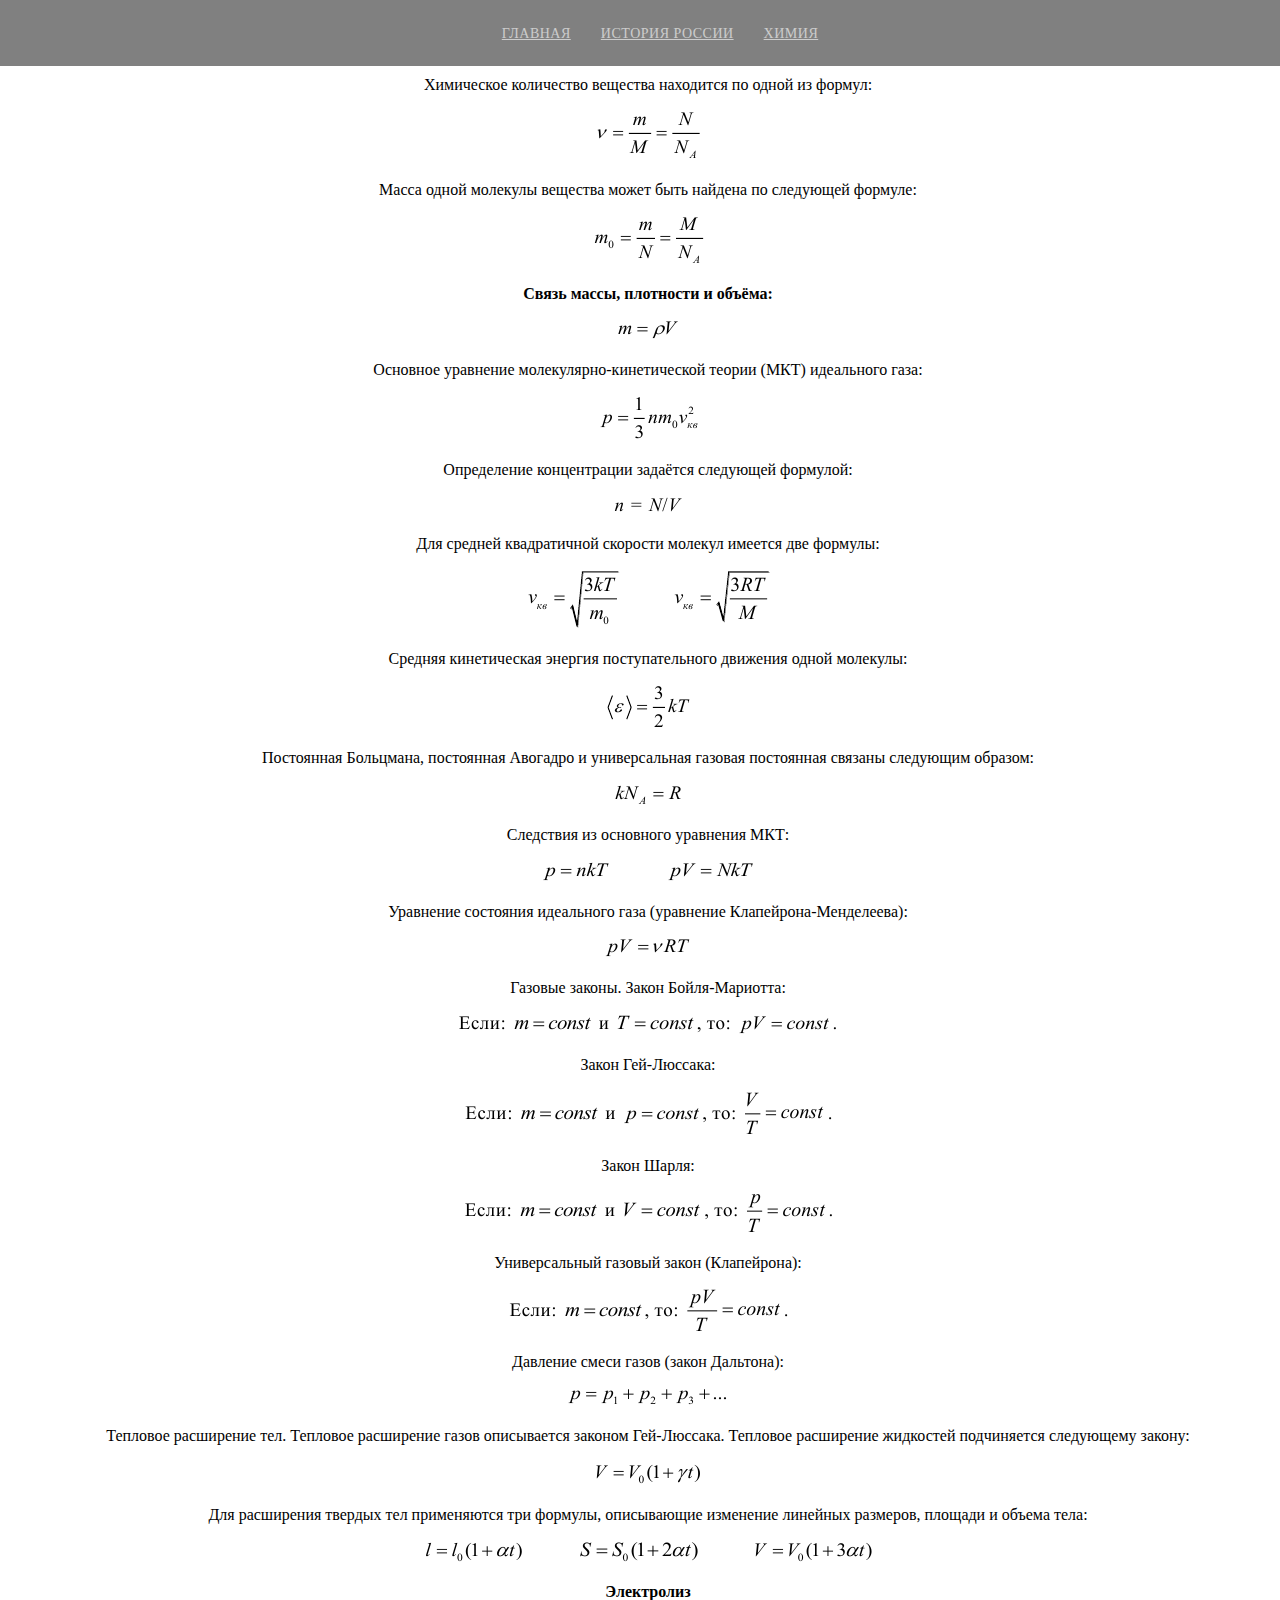
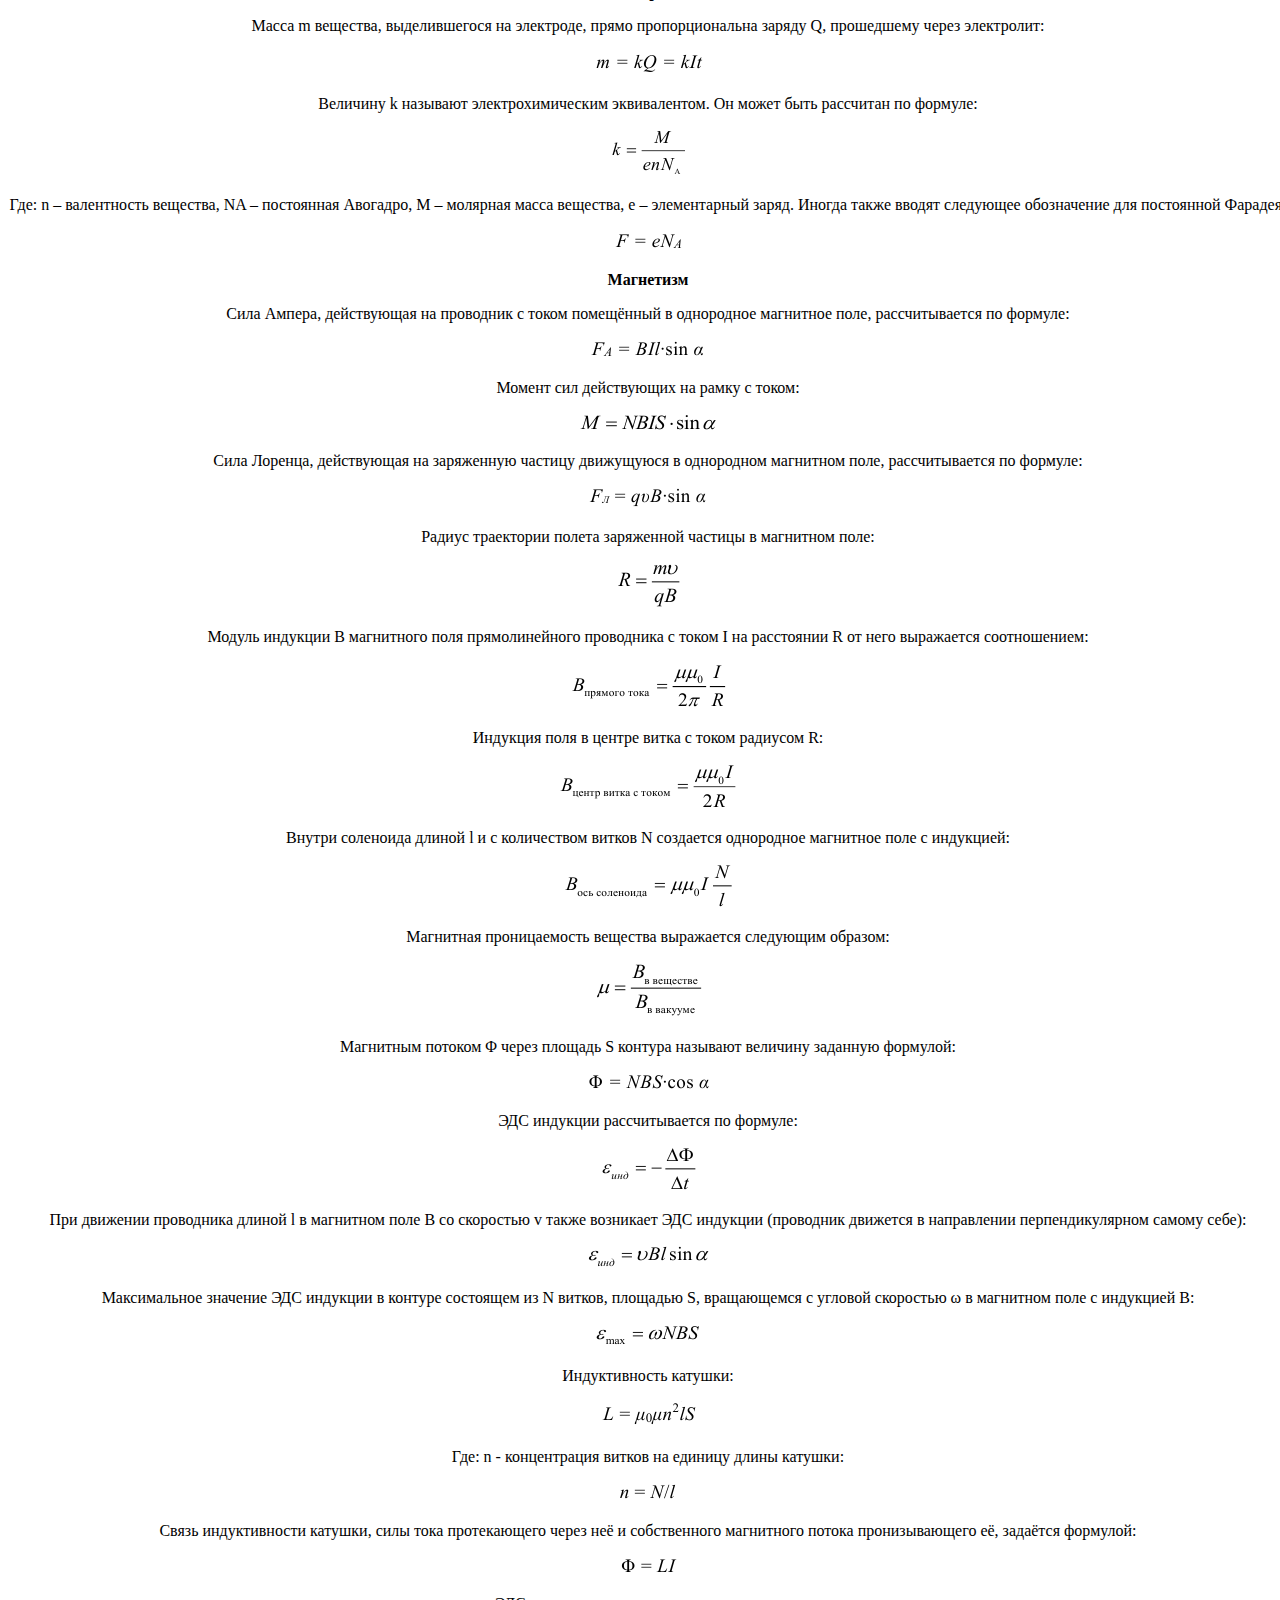
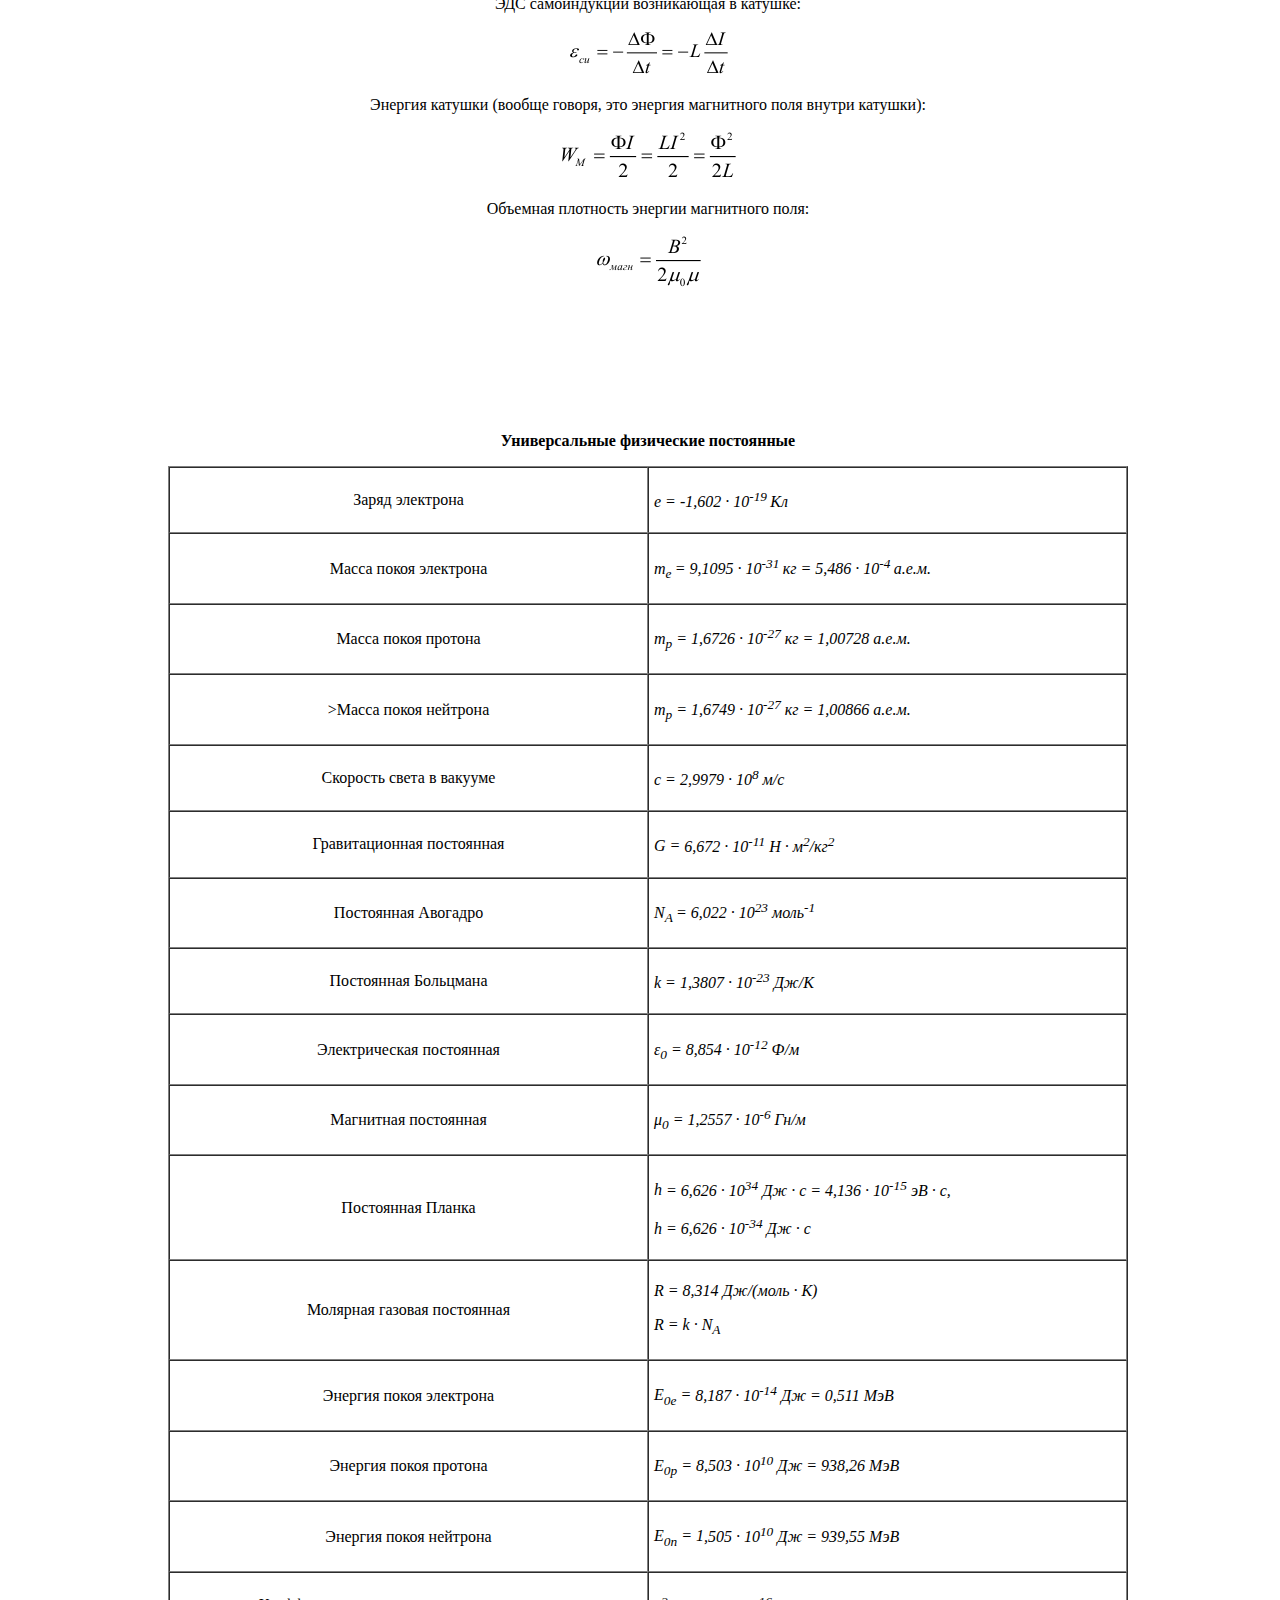
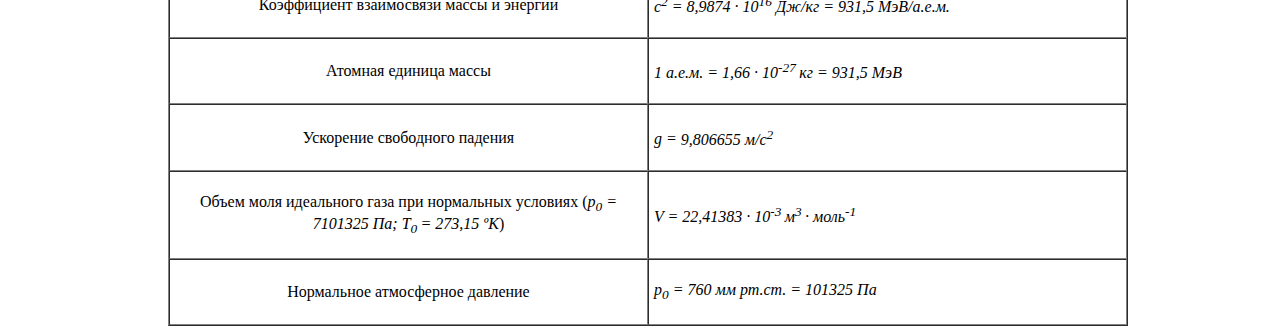
<file: ФИЗИКА.html>
<!DOCTYPE HTML>
<html>
         <head>
                  <meta charset= "utf-8">
				  <link rel="stylesheet" type="text/css" href="ФИЗИКА.css" />
         </head>
<body>
      <!-- Header -->
  <header class="navbar">
    <div class="container">
      <a href="index.html" class="navbar-brand">
      </a>
      <nav class="navbar-nav">
        <ul>
          <li>
            <a href="index.html">Главная</a>
          </li>
          <li>
            <a href="ИСТОРИЯ.html">История России</a>
          </li>
          <li>
            <a href="ХИМИЯ.html">Химия</a>
          </li>
        </ul>
      </nav>
    </div>
  </header>
    <hr>
        <main>
                <a name="head7"></a>
                <p style="text-align: center;">
                   <strong>Молекулярная физика</strong>
                </p>
            </h2>
            <p style="text-align: center;">Химическое количество вещества находится по одной из формул:</p>
            <p style="text-align: center;">
                <img src="image/1.png">
            </p>
            <p style="text-align: center;">Масса одной молекулы вещества может быть найдена по следующей формуле:</p>
            <p style="text-align: center;">
                <img src="image/78.png">
            </p>
            <p style="text-align: center;">
                <strong>Связь массы, плотности и объёма:</strong>
                </p>
                <p style="text-align: center;">
                    <img src="image/79.png">
                </p>
                <p style="text-align: center;">Основное уравнение молекулярно-кинетической теории (МКТ) идеального газа:</p>
                <p style="text-align: center;">
                    <img src="image/80.png">
                </p>
                <p style="text-align: center;">Определение концентрации задаётся следующей формулой:</p>
                <p style="text-align: center;">
                    <img src="image/81.png">
                </p>
                <p style="text-align: center;">Для средней квадратичной скорости молекул имеется две формулы:</p>
                <p style="text-align: center;">
                    <img src="image/82.png">
                </p>
                <p style="text-align: center;">Средняя кинетическая энергия поступательного движения одной молекулы:</p>
                <p style="text-align: center;">
                    <img src="image/83.png">
                </p>
                <p style="text-align: center;">Постоянная Больцмана, постоянная Авогадро и универсальная газовая постоянная связаны следующим образом:</p>
                <p style="text-align: center;">
                    <img src="image/84.png">
                </p>
                <p style="text-align: center;">Следствия из основного уравнения МКТ:</p>
                <p style="text-align: center;">
                    <img src="image/85.png">
                </p>
                <p style="text-align: center;">Уравнение состояния идеального газа (уравнение Клапейрона-Менделеева):</p>
                <p style="text-align: center;">
                    <img src="image/86.png">
                </p>
                <p style="text-align: center;">Газовые законы. Закон Бойля-Мариотта:</p>
                <p style="text-align: center;">
                    <img src="image/87.png">
                </p>
                <p style="text-align: center;">Закон Гей-Люссака:</p>
                <p style="text-align: center;">
                    <img src="image/88.png">
                </p>
                <p style="text-align: center;">Закон Шарля:</p>
                <p style="text-align: center;">
                    <img src="image/89.png">
                </p>

                <p style="text-align: center;">Универсальный газовый закон (Клапейрона):</p>
                <p style="text-align: center;">
                    <img src="image/90.png">
                </p>
                <p style="text-align: center;">Давление смеси газов (закон Дальтона):</p>
                <p style="text-align: center;">
                    <img src="image/91.png">
                </p>
                <p style="text-align: center;">Тепловое расширение тел. Тепловое расширение газов описывается законом Гей-Люссака. Тепловое расширение жидкостей подчиняется следующему закону:</p>
                <p style="text-align: center;">
                    <img src="image/92.png">
                </p>
                <p style="text-align: center;">Для расширения твердых тел применяются три формулы, описывающие изменение линейных размеров, площади и объема тела:</p>
                <p style="text-align: center;">
                    <img src="image/93.png">

                    <p style="text-align: center;">
                        <strong>Электролиз</strong>
                     </p>
                     <p style="text-align: center;">Масса m вещества, выделившегося на электроде, прямо пропорциональна заряду Q, прошедшему через электролит:</p>
                <p style="text-align: center;">
                    <img src="image/1000.png">
                    <p style="text-align: center;">Величину k называют электрохимическим эквивалентом. Он может быть рассчитан по формуле:</p>
                <p style="text-align: center;">
                    <img src="image/1001.png">
                    <p style="text-align: center;">Где: n – валентность вещества, NA – постоянная Авогадро, M – молярная масса вещества, е – элементарный заряд. Иногда также вводят следующее обозначение для постоянной Фарадея:</p>
                <p style="text-align: center;">
                    <img src="image/1002.png">
                    <p style="text-align: center;">
                        <strong>Магнетизм</strong>
                     </p>
                    <p style="text-align: center;">Сила Ампера, действующая на проводник с током помещённый в однородное магнитное поле, рассчитывается по формуле:</p>
                <p style="text-align: center;">
                    <img src="image/м1.png">
                    <p style="text-align: center;">Момент сил действующих на рамку с током:</p>
                <p style="text-align: center;">
                    <img src="image/м2.png">
                    <p style="text-align: center;">Сила Лоренца, действующая на заряженную частицу движущуюся в однородном магнитном поле, рассчитывается по формуле:</p>
                <p style="text-align: center;">
                    <img src="image/м3.png">
                    <p style="text-align: center;">Радиус траектории полета заряженной частицы в магнитном поле:</p>
                    <p style="text-align: center;">
                        <img src="image/м4.png">
                    <p style="text-align: center;">Модуль индукции B магнитного поля прямолинейного проводника с током I на расстоянии R от него выражается соотношением:</p>
                    <p style="text-align: center;">
                        <img src="image/м5.png">
                    <p style="text-align: center;">Индукция поля в центре витка с током радиусом R:</p>
                    <p style="text-align: center;">
                        <img src="image/м6.png">
                        <p style="text-align: center;">Внутри соленоида длиной l и с количеством витков N создается однородное магнитное поле с индукцией:</p>
                        <p style="text-align: center;">
                            <img src="image/м7.png">
                        <p style="text-align: center;">Магнитная проницаемость вещества выражается следующим образом:</p>
                        <p style="text-align: center;">
                            <img src="image/м8.png">
                    <p style="text-align: center;">Магнитным потоком Φ через площадь S контура называют величину заданную формулой:</p>
                    <p style="text-align: center;">
                        <img src="image/м9.png">
                        <p style="text-align: center;">ЭДС индукции рассчитывается по формуле:</p>
                        <p style="text-align: center;">
                            <img src="image/м10.png">
                        <p style="text-align: center;">При движении проводника длиной l в магнитном поле B со скоростью v также возникает ЭДС индукции (проводник движется в направлении перпендикулярном самому себе):
                            </p>
                        <p style="text-align: center;">
                                <img src="image/м11.png">
                        <p style="text-align: center;">Максимальное значение ЭДС индукции в контуре состоящем из N витков, площадью S, вращающемся с угловой скоростью ω в магнитном поле с индукцией В:</p>
                        <p style="text-align: center;">
                                <img src="image/м12.png">
                        <p style="text-align: center;">Индуктивность катушки:</p>
                        <p style="text-align: center;">
                                <img src="image/м13.png">
                        <p style="text-align: center;">Где: n - концентрация витков на единицу длины катушки:</p>
                        <p style="text-align: center;">
                                <img src="image/м14.png">
                        <p style="text-align: center;">Связь индуктивности катушки, силы тока протекающего через неё и собственного магнитного потока пронизывающего её, задаётся формулой:

                        </p>
                        <p style="text-align: center;">
                                <img src="image/м15.png">
                        <p style="text-align: center;">ЭДС самоиндукции возникающая в катушке:</p>
                        <p style="text-align: center;">
                                <img src="image/м16.png">
                                <p style="text-align: center;">Энергия катушки (вообще говоря, это энергия магнитного поля внутри катушки):</p>
                        <p style="text-align: center;">
                                <img src="image/м17.png">
                                <p style="text-align: center;">Объемная плотность энергии магнитного поля:</p>
                        <p style="text-align: center;">
                                <img src="image/м18.png">

                </p>
                <br><br><br>
                <br><br><br>
                <p style="text-align: center; width: 100%;">
                <strong>Универсальные физические постоянные</strong>
                </p>
    
                <table align="center" border="1" cellpadding="5" cellspacing="0" style="width:75%" >
                    <tbody>
                        <tr>
                            <td style="width: 350px; background-color: rgb(255, 255, 255);">
                            <p style="text-align: center;" hspace="60" >Заряд электрона</p>
                            </td>
                            <td style="width: 350px; background-color: rgb(255, 255, 255);">
                            <p><em>e</em> <em>= -1,602 · 10<sup>-19&nbsp;</sup>Кл</em></p>
                            </td>
                        </tr>
                        <tr>
                            <td style="background-color:rgb(255, 255, 255); width:350px">
                            <p style="text-align: center;">Масса покоя электрона</p>
                            </td>
                            <td style="background-color:rgb(255, 255, 255); width:350px">
                            <p><em>m<sub>e </sub>= 9</em><em>,1095 · 10<sup>-31 </sup>кг = 5,486 · 10<sup>-4&nbsp;</sup>а.е.м.</em></p>
                            </td>
                        </tr>
                        <tr>
                            <td style="background-color:rgb(255, 255, 255); width:350px">
                            <p style="text-align: center;">Масса покоя протона</p>
                            </td>
                            <td style="background-color:rgb(255, 255, 255); width:350px">
                            <p><em>m<sub>p</sub> = 1</em><em>,6726 · 10<sup>-27</sup> кг = 1,00728 а.е.м.</em></p>
                            </td>
                        </tr>
                        <tr>
                            <td style="background-color:rgb(255, 255, 255); width:350px">
                            <p style="text-align: center;">>Масса покоя нейтрона</p>
                            </td>
                            <td style="background-color:rgb(255, 255, 255); width:350px">
                            <p><em>m<sub>p</sub> = 1</em><em>,6749 · 10<sup>-27</sup> кг = 1,00866 а.е.м.</em></p>
                            </td>
                        </tr>
                        <tr>
                            <td style="background-color:rgb(255, 255, 255); width:350px">
                            <p style="text-align: center;">Скорость света в вакууме</p>
                            </td>
                            <td style="background-color:rgb(255, 255, 255); width:350px">
                            <p><em>c </em><em>= 2,9979 · 10<sup>8</sup> м/с</em></p>
                            </td>
                        </tr>
                        <tr>
                            <td style="background-color:rgb(255, 255, 255); width:350px">
                            <p style="text-align: center;">Гравитационная постоянная</p>
                            </td>
                            <td style="background-color:rgb(255, 255, 255); width:350px">
                            <p><em>G = </em><em>6,672 · 10<sup>-11</sup> Н · м<sup>2</sup>/кг<sup>2</sup></em></p>
                            </td>
                        </tr>
                        <tr>
                            <td style="background-color:rgb(255, 255, 255); width:350px">
                            <p style="text-align: center;">Постоянная Авогадро</p>
                            </td>
                            <td style="background-color:rgb(255, 255, 255); width:350px">
                            <p><em>N<sub>A </sub>= 6</em><em>,022 · 10<sup>23</sup> моль<sup>-1</sup></em></p>
                            </td>
                        </tr>
                        <tr>
                            <td style="background-color:rgb(255, 255, 255); width:350px">
                            <p style="text-align: center;">Постоянная Больцмана</p>
                            </td>
                            <td style="background-color:rgb(255, 255, 255); width:350px">
                            <p><em>k = 1</em><em>,3807 · 10<sup>-23</sup> Дж/К</em></p>
                            </td>
                        </tr>
                        <tr>
                            <td style="background-color:rgb(255, 255, 255); width:350px">
                            <p style="text-align: center;">Электрическая постоянная</p>
                            </td>
                            <td style="background-color:rgb(255, 255, 255); width:350px">
                            <p><em>ɛ<sub>0</sub> = 8,854 · 10<sup>-12</sup> Ф/м</em></p>
                            </td>
                        </tr>
                        <tr>
                            <td style="background-color:rgb(255, 255, 255); width:350px">
                            <p style="text-align: center;">Магнитная постоянная</p>
                            </td>
                            <td style="background-color:rgb(255, 255, 255); width:350px">
                            <p><em>μ<sub>0</sub> = 1,2557 · 10<sup>-6</sup> Гн/м</em></p>
                            </td>
                        </tr>
                        <tr>
                            <td style="background-color:rgb(255, 255, 255); width:350px">
                            <p style="text-align: center;">Постоянная Планка</p>
                            </td>
                            <td style="background-color:rgb(255, 255, 255); width:350px">
                            <p><em>h</em> <em>= 6,626 · 10<sup>34</sup> Дж · с = 4,136 · 10<sup>-15</sup> эВ · с,</em></p>
                
                            <p><em>h</em> <em>= 6,626 · 10<sup>-34</sup> Дж · с</em></p>
                            </td>
                        </tr>
                        <tr>
                            <td style="background-color:rgb(255, 255, 255); width:350px">
                            <p style="text-align: center;">Молярная газовая постоянная</p>
                            </td>
                            <td style="background-color:rgb(255, 255, 255); width:350px">
                            <p><em>R = </em><em>8,314 Дж/(моль · К)</em></p>
                
                            <p><em>R = k </em><em>· </em><em>N<sub>A</sub></em></p>
                            </td>
                        </tr>
                        <tr>
                            <td style="background-color:rgb(255, 255, 255); width:350px">
                            <p style="text-align: center;">Энергия покоя электрона</p>
                            </td>
                            <td style="background-color:rgb(255, 255, 255); width:350px">
                            <p><em>E</em><em><sub>0</sub></em><em><sub>e</sub></em><em> = </em><em>8,187 · 10<sup>-14</sup> Дж = 0,511 МэВ</em></p>
                            </td>
                        </tr>
                        <tr>
                            <td style="background-color:rgb(255, 255, 255); width:350px">
                            <p style="text-align: center;">Энергия покоя протона</p>
                            </td>
                            <td style="background-color:rgb(255, 255, 255); width:350px">
                            <p><em>E</em><em><sub>0</sub></em><em><sub>p</sub></em><em> = </em><em>8,</em><em>503</em> <em>· 10</em><em><sup>10</sup></em><em> Дж = </em><em>938</em><em>,26 МэВ</em></p>
                            </td>
                        </tr>
                        <tr>
                            <td style="background-color:rgb(255, 255, 255); width:350px">
                            <p style="text-align: center;">Энергия покоя нейтрона</p>
                            </td>
                            <td style="background-color:rgb(255, 255, 255); width:350px">
                            <p><em>E</em><em><sub>0</sub></em><em><sub>n</sub></em><em> = 1</em><em>,505 · 10<sup>10</sup> Дж = 939,55 МэВ</em></p>
                            </td>
                        </tr>
                        <tr>
                            <td style="background-color:rgb(255, 255, 255); width:350px">
                            <p style="text-align: center;">Коэффициент взаимосвязи массы и энергии</p>
                            </td>
                            <td style="background-color:rgb(255, 255, 255); width:350px">
                            <p><em>c</em><em><sup>2</sup></em><em> = 8,9874 · 10<sup>16</sup> Дж/кг = 931,5 МэВ/а.е.м.</em></p>
                            </td>
                        </tr>
                        <tr>
                            <td style="background-color:rgb(255, 255, 255); width:350px">
                            <p style="text-align: center;">Атомная единица массы</p>
                            </td>
                            <td style="background-color:rgb(255, 255, 255); width:350px">
                            <p><em>1 а.е.м. = 1,66 · 10<sup>-27 </sup>кг = 931,5 МэВ</em></p>
                            </td>
                        </tr>
                        <tr>
                            <td style="background-color:rgb(255, 255, 255); width:350px">
                            <p style="text-align: center;">Ускорение свободного падения</p>
                            </td>
                            <td style="background-color:rgb(255, 255, 255); width:350px">
                            <p><em>g = </em><em>9,806655 м/с<sup>2</sup></em></p>
                            </td>
                        </tr>
                        <tr>
                            <td style="background-color:rgb(255, 255, 255); width:350px">
                            <p style="text-align: center;">Объем моля идеального газа при нормальных условиях (<em>p</em><em><sub>0</sub></em><em> = 7101325 Па; Т<sub>0 </sub>= 273,15 ºК</em>)</p>
                            </td>
                            <td style="background-color:rgb(255, 255, 255); width:350px">
                            <p><em>V = </em><em>22,41383 · 10<sup>-3 </sup>м<sup>3 </sup>· моль<sup>-1</sup></em></p>
                            </td>
                        </tr>
                        <tr>
                            <td style="background-color:rgb(255, 255, 255); width:350px">
                            <p style="text-align: center;">Нормальное атмосферное давление</p>
                            </td>
                            <td style="background-color:rgb(255, 255, 255); width:350px">
                            <p><em>p<sub>0</sub> = </em><em>760 мм рт.ст. = 101325 Па</em></p>
                            </td>
                        </tr>
                    </tbody>
                </table>
        </main>
    </body>
    </html>
</file>
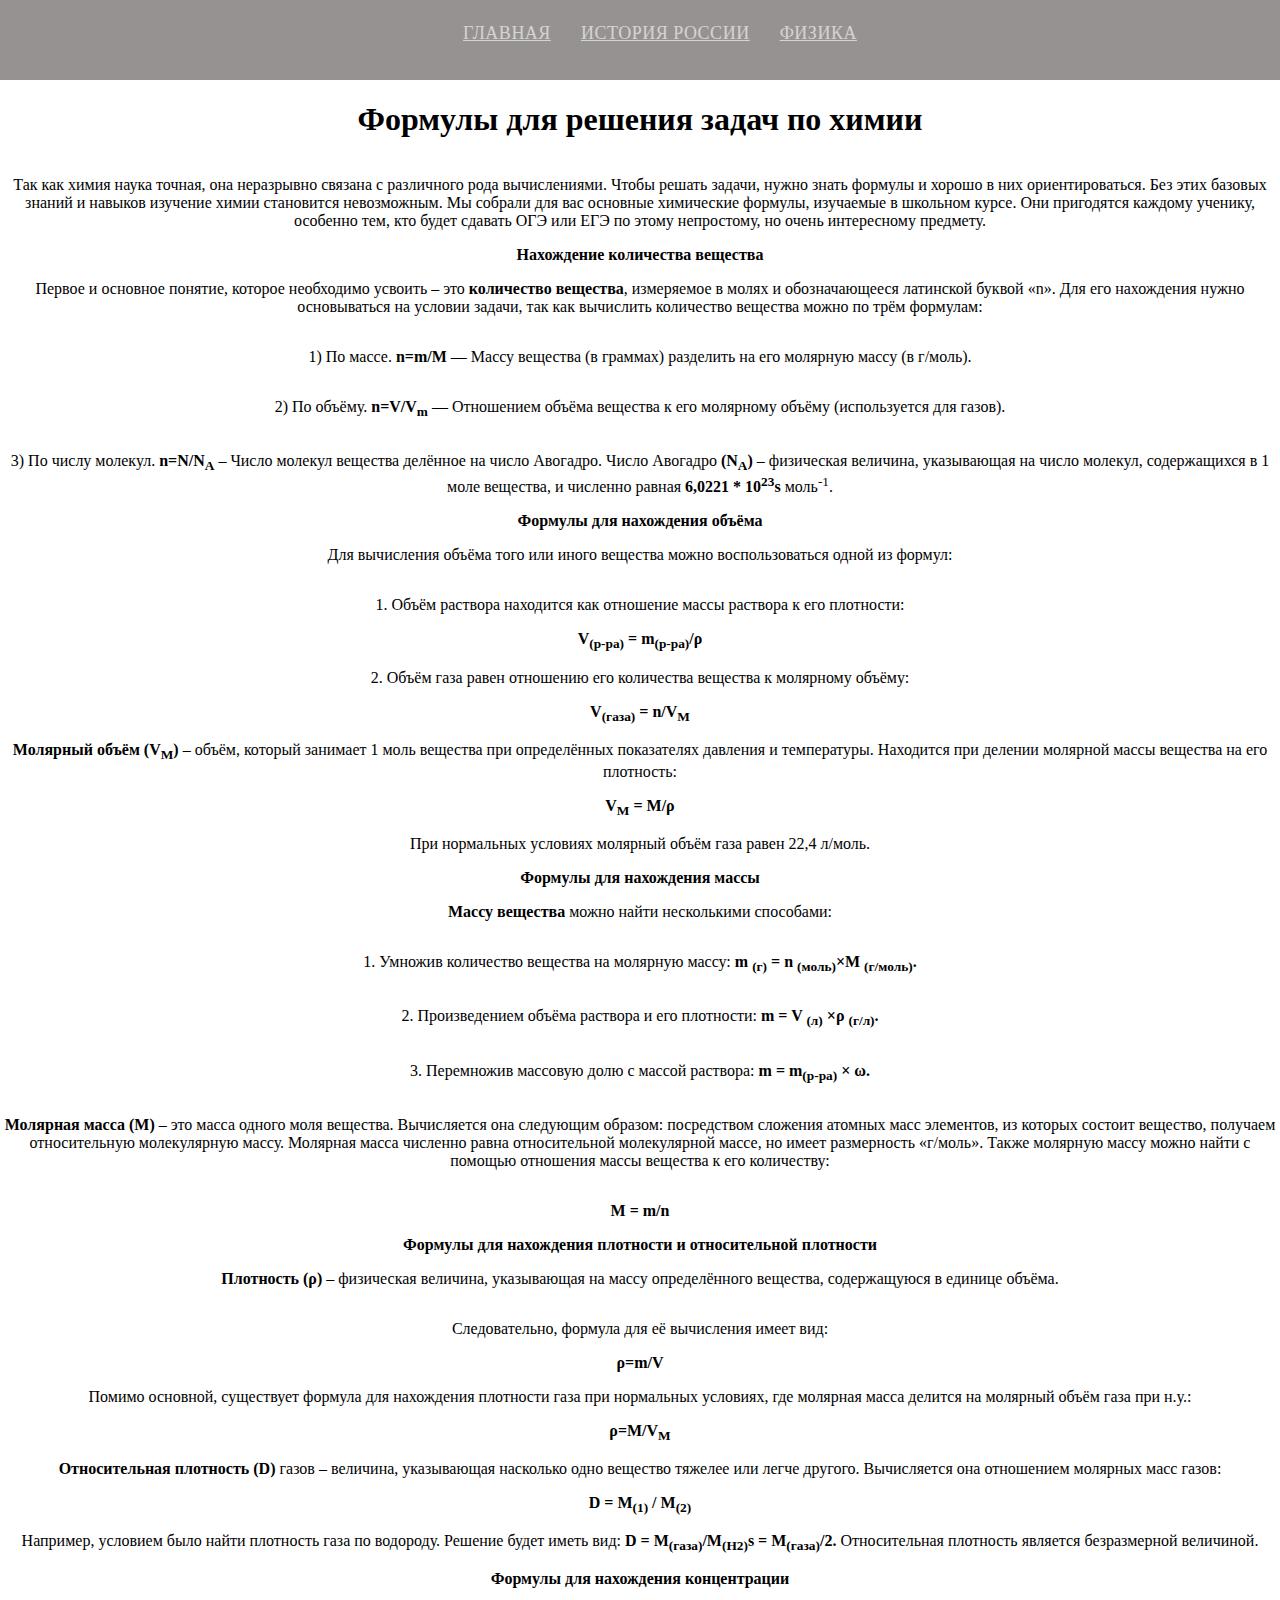
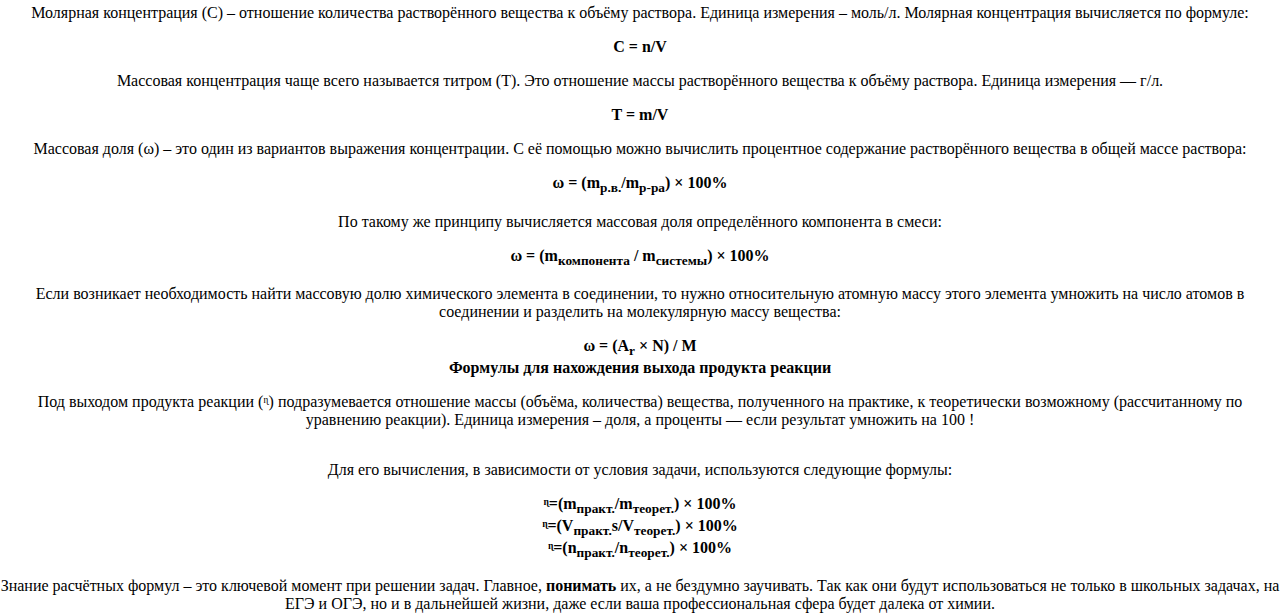
<file: ХИМИЯ.html>
<!DOCTYPE HTML>
<html>
         <head>
                  <meta charset= "utf-8">
				  <link rel="stylesheet" type="text/css" href="ХИМИЯ.css" />
         </head>
<body>
    <header>
        <h1>химия</h1>
        <div class="menu">
            <!-- Header -->
  <header class="navbar">
    <div class="container">
      <a href="index.html" class="navbar-brand">
      </a>
      <nav class="navbar-nav">
        <ul>
          <li>
            <a href="index.html">Главная</a>
          </li>
          <li>
            <a href="ИСТОРИЯ.html">История России</a>
          </li>
          <li>
            <a href="ФИЗИКА.html">Физика</a>
          </li>
        </ul>
      </nav>
    </div>
  </header>
                </nav>
        </div>
    </header>
    <h1 style="text-align: center;">Формулы для решения задач по химии</h1>
    <p style="text-align: center;">Так как химия наука точная, она неразрывно связана с различного рода вычислениями. 
        Чтобы решать задачи, нужно знать формулы и хорошо в них ориентироваться. Без этих базовых знаний и навыков изучение химии становится невозможным.
        Мы собрали для вас основные химические формулы, изучаемые в школьном курсе.
        Они пригодятся каждому ученику, особенно тем, кто будет сдавать ОГЭ или ЕГЭ по этому непростому, но очень интересному предмету.</p>
        <strong style="text-align: center;">Нахождение количества вещества</strong>
        <p style="text-align: center;">Первое и основное понятие, которое необходимо усвоить – это <b>количество вещества</b>, измеряемое в молях и обозначающееся латинской буквой «n». Для его нахождения нужно основываться на условии задачи, так как вычислить количество вещества можно по трём формулам:</p>
        <p style="text-align: center;">1) По массе. <b>n=m/M</b> — Массу вещества (в граммах) разделить на его молярную массу (в г/моль).</p>
        <p style="text-align: center;">2) По объёму. <b>n=V/V<sub>m</sub></b> — Отношением объёма вещества к его молярному объёму (используется для газов).</p>
        <p style="text-align: center;">3) По числу молекул. <b>n=N/N<sub>A</sub></b> – Число молекул вещества делённое на число Авогадро. Число Авогадро <b>(N<sub>A</sub>)</b> – физическая величина, указывающая на число молекул, содержащихся в 1 моле вещества, и численно равная <b>6,0221 * 10<sup>23</sup>s</b> моль<sup>-1</sup>.</p>
        <strong style="text-align: center;">Формулы для нахождения объёма</strong>
        <p style="text-align: center;">Для вычисления объёма того или иного вещества можно воспользоваться одной из формул:</p>
        <p style="text-align: center;">1. Объём раствора находится как отношение массы раствора к его плотности:</p>
        <b style="text-align: center;">V<sub>(р-ра)</sub> = m<sub>(р-ра)</sub>/ρ</b>
        <p style="text-align: center;">2. Объём газа равен отношению его количества вещества к молярному объёму:</p>
        <b style="text-align: center;">V<sub>(газа)</sub> = n/V<sub>M</sub></b>
        <p style="text-align: center;"><b>Молярный объём (V<sub>M</sub>)</b> – объём, который занимает 1 моль вещества при определённых показателях давления и температуры. Находится при делении молярной массы вещества на его плотность:</p>
        <b style="text-align: center;">V<sub>M</sub> = M/ρ</b>
        <p style="text-align: center;">При нормальных условиях молярный объём газа равен 22,4 л/моль.</p>
        <strong style="text-align: center;">Формулы для нахождения массы</strong>
        <p style="text-align: center;"><b>Массу вещества</b> можно найти несколькими способами:</p>
        <p style="text-align: center;">1. Умножив количество вещества на молярную массу: <b>m <sub>(г)</sub> = n <sub>(моль)</sub>×M <sub>(г/моль)</sub>.</b>
        <p style="text-align: center;">2. Произведением объёма раствора и его плотности: <b>m = V <sub>(л)</sub> ×ρ <sub>(г/л)</sub>.</b>
        <p style="text-align: center;">3. Перемножив массовую долю с массой раствора: <b>m = m<sub>(р-ра)</sub> × ω.</b>
        <p style="text-align: center;"><b>Молярная масса (М)</b> – это масса одного моля вещества. Вычисляется она следующим образом: посредством сложения атомных масс элементов, из которых состоит вещество, получаем относительную молекулярную массу. Молярная масса численно равна относительной молекулярной массе, но имеет размерность «г/моль». Также молярную массу можно найти с помощью отношения массы вещества к его количеству:
        <p style="text-align: center;"><b>M = m/n</b></p>
        <strong style="text-align: center;">Формулы для нахождения плотности и относительной плотности</strong>
        <p style="text-align: center;"><b>Плотность (ρ)</b> – физическая величина, указывающая на массу определённого вещества, содержащуюся в единице объёма.</p>
        <p style="text-align: center;">Следовательно, формула для её вычисления имеет вид:</p>
        <b style="text-align: center;">ρ=m/V</b>
        <p style="text-align: center;">Помимо основной, существует формула для нахождения плотности газа при нормальных условиях, где молярная масса делится на молярный объём газа при н.у.:</p>
        <b style="text-align: center;">ρ=M/V<sub>M</sub></b>
        <p style="text-align: center;"><b>Относительная плотность (D)</b> газов – величина, указывающая насколько одно вещество тяжелее или легче другого. Вычисляется она отношением молярных масс газов:</p>
        <b style="text-align: center;">D = M<sub>(1)</sub> / M<sub>(2)</sub></b>
        <p style="text-align: center;">Например, условием было найти плотность газа по водороду. Решение будет иметь вид: <b>D = M<sub>(газа)</sub>/M<sub>(H2)</sub>s = M<sub>(газа)</sub>/2.</b> Относительная плотность является безразмерной величиной.</p>
        <strong style="text-align: center;">Формулы для нахождения концентрации</strong>
        <p style="text-align: center;">Молярная концентрация (С) – отношение количества растворённого вещества к объёму раствора. Единица измерения – моль/л. Молярная концентрация вычисляется по формуле:</p>
        <b style="text-align: center;">С = n/V</b>
        <p style="text-align: center;">Массовая концентрация чаще всего называется титром (Т). Это отношение массы растворённого вещества к объёму раствора. Единица измерения — г/л.</p>
        <b style="text-align: center;">T = m/V</b>
        <p style="text-align: center;">Массовая доля (ω) – это один из вариантов выражения концентрации. С её помощью можно вычислить процентное содержание растворённого вещества в общей массе раствора:</p>
        <b style="text-align: center;">ω = (m<sub>р.в.</sub>/m<sub>р-ра</sub>) × 100%</b>
        <p style="text-align: center;">По такому же принципу вычисляется массовая доля определённого компонента в смеси:</p>
        <b style="text-align: center;">ω = (m<sub>компонента</sub> / m<sub>системы</sub>) × 100%</b>
        <p style="text-align: center;">Если возникает необходимость найти массовую долю химического элемента в соединении, то нужно относительную атомную массу этого элемента умножить на число атомов в соединении и разделить на молекулярную массу вещества:</p>
        <b style="text-align: center;">ω = (A<sub>r</sub> × N) / M</b>
        <strong style="text-align: center;">Формулы для нахождения выхода продукта реакции</strong>
        <p style="text-align: center;">Под выходом продукта реакции (ᶯ) подразумевается отношение массы (объёма, количества) вещества, полученного на практике, к теоретически возможному (рассчитанному по уравнению реакции). Единица измерения – доля, а проценты — если результат умножить на 100 !</p>
        <p style="text-align: center;">Для его вычисления, в зависимости от условия задачи, используются следующие формулы:</p>
        <b style="text-align: center;">ᶯ=(m<sub>практ.</sub>/m<sub>теорет.</sub>) × 100%</b>
        <b style="text-align: center;">ᶯ=(V<sub>практ.</sub>s/V<sub>теорет.</sub>) × 100%</b>
        <b style="text-align: center;">ᶯ=(n<sub>практ.</sub>/n<sub>теорет.</sub>) × 100%</b>
        <p style="text-align: center;">Знание расчётных формул – это ключевой момент при решении задач. Главное, <b>понимать</b> их, а не бездумно заучивать. Так как они будут использоваться не только в школьных задачах, на ЕГЭ и ОГЭ, но и в дальнейшей жизни, даже если ваша профессиональная сфера будет далека от химии.</p>
        </body>
</html>
</file>
<file: ИСТОРИЯ.css>
body{
    height: 100%;
    width: 100%;
    display: flex;
    flex-direction: column;
    justify-content: space-between;
}

header{
    background-color: rgb(151, 146, 146);
    width: 100%;
    height: 100px;
    display: flex;
    justify-content: space-around;
    align-items: center;
}
header img{
    height: 80px;
    width: 120px;
    border-radius: 50px;
}
header h1{
    color: white;
    font-family: monospace;
    font-size: 50px;
}
.menu{
    width: 400px;
    height: 20px;
    display: flex;
    align-items: center;
}
.menu a{
    color: yellow;
}


/* Navbar */
.navbar {
    display: flex;
    align-items: center;
    position: absolute;
    left: 0;
    top: 0;
    width: 100%;
    height: 66px;
    z-index: 2;
  }
  
  .navbar > .container {
    display: flex;
    align-items: center;
    justify-content: center;
    flex-wrap: wrap;
  }
  
  .navbar-brand img {
    max-width: 160px;
  }
  
  .navbar-nav {
    margin-left: auto;
  }
  
  .navbar-nav ul {
    display: flex;
    list-style: none;
    margin-left: -15px;
    margin-right: -15px;
  }
  
  .navbar-nav li {
    padding-left: 15px;
    padding-right: 15px;
  }
  
  .navbar-nav li a {
    color: #fff;
    text-transform: uppercase;
    font-size: 14px;
    opacity: .6;
    letter-spacing: .5px;
    transition: opacity .3s ease;
  }
</file>
<file: ФИЗИКА.css>
body{
    height: 100%;
    width: 100%;
    display: flex;
    flex-direction: column;
    justify-content: space-between;
}

header{
    background-color: gray;
    width: 100%;
    height: 100px;
    display: flex;
    justify-content: space-around;
    align-items: center;
}
header img{
    height: 80px;
    width: 120px;
    border-radius: 50px;
}
header h1{
    color: white;
    font-family: monospace;
    font-size: 50px;
}
.menu{
    width: 400px;
    height: 20px;
    display: flex;
    align-items: center;
}
.menu a{
    color: yellow;
}



.picture{
    width: 100%;
    height: 200px;
}
.picture img{
    width: 100%;
    height: 100%;
}

.content{
    width: 100%;
    height: 500px;
    display: flex;
    justify-content: space-between;
}

.product{
    width: 45%;
    height: 500px;
}

.article{
    width: 50%;
    height: 500px;
    display: flex;
    justify-content: space-between;
    flex-direction: column;
}

.article img{
    width: 100%;
    height: 500px;
}

.icons{
    width: 50%;
    height: 500px;
    display: flex;
    justify-content: space-between;
    flex-direction: column;
}
.icons img{
    width: 120%;
    height: 500px;
}



.product p{
    font-size: 16.6px;
    background-color: white;
    font-family: Verdana, Geneva, Tahoma, sans-serif;
}



h1{
    background-color: grey;
}

.def{
    width: 100%;
    height: 500px;
    display: flex;
    justify-content: space-between;
}

.mef{
    width: 50%;
    height: 500px;
}

.kef{
    width: 50%;
    height: 500px;
    display: flex;
    justify-content: space-between;
    flex-direction: column;
}
.kef img{
    width: 180%;
    height: 500px;
}

.icon{
    width: 100%;
    height: 500px;
    display: flex;
    justify-content: space-between;
    flex-direction: column;
}
.icon img{
    width: 100%;
    height: 500px;
}



/* Navbar */
.navbar {
    display: flex;
    align-items: center;
    position: absolute;
    left: 0;
    top: 0;
    width: 100%;
    height: 66px;
    z-index: 2;
  }
  
  .navbar > .container {
    display: flex;
    align-items: center;
    justify-content: center;
    flex-wrap: wrap;
  }
  
  .navbar-brand img {
    max-width: 160px;
  }
  
  .navbar-nav {
    margin-left: auto;
  }
  
  .navbar-nav ul {
    display: flex;
    list-style: none;
    margin-left: -15px;
    margin-right: -15px;
  }
  
  .navbar-nav li {
    padding-left: 15px;
    padding-right: 15px;
  }
  
  .navbar-nav li a {
    color: #fff;
    text-transform: uppercase;
    font-size: 14px;
    opacity: .6;
    letter-spacing: .5px;
    transition: opacity .3s ease;
  }
</file>
<file: ХИМИЯ.css>
body{
    margin: 0;
    height: 20px;
    width: 100%;
    display: flex;
    flex-direction: column;
}

header{
    background-color: rgb(151, 146, 146);
    width: 100%;
    height: 100px;
    display: flex;
    justify-content: space-around;
    align-items: center;
}






/* Navbar */
.navbar {
    display: flex;
    align-items: center;
    position: absolute;
    left: 0;
    top: 0;
    width: 100%;
    height: 66px;
    z-index: 2;
  }
  
  .navbar > .container {
    display: flex;
    align-items: center;
    justify-content: center;
    flex-wrap: wrap;
  }
  
  .navbar-brand img {
    max-width: 140px;
  }
  
  .navbar-nav {
    margin-left: auto;
  }
  
  .navbar-nav ul {
    display: flex;
    list-style: none;
    margin-left: -15px;
    margin-right: -15px;
  }
  
  .navbar-nav li {
    padding-left: 15px;
    padding-right: 15px;
  }
  
  .navbar-nav li a {
    color: #fff;
    text-transform: uppercase;
    font-size: 18px;
    opacity: .6;
    letter-spacing: .5px;
    transition: opacity .3s ease;
  }
</file>
